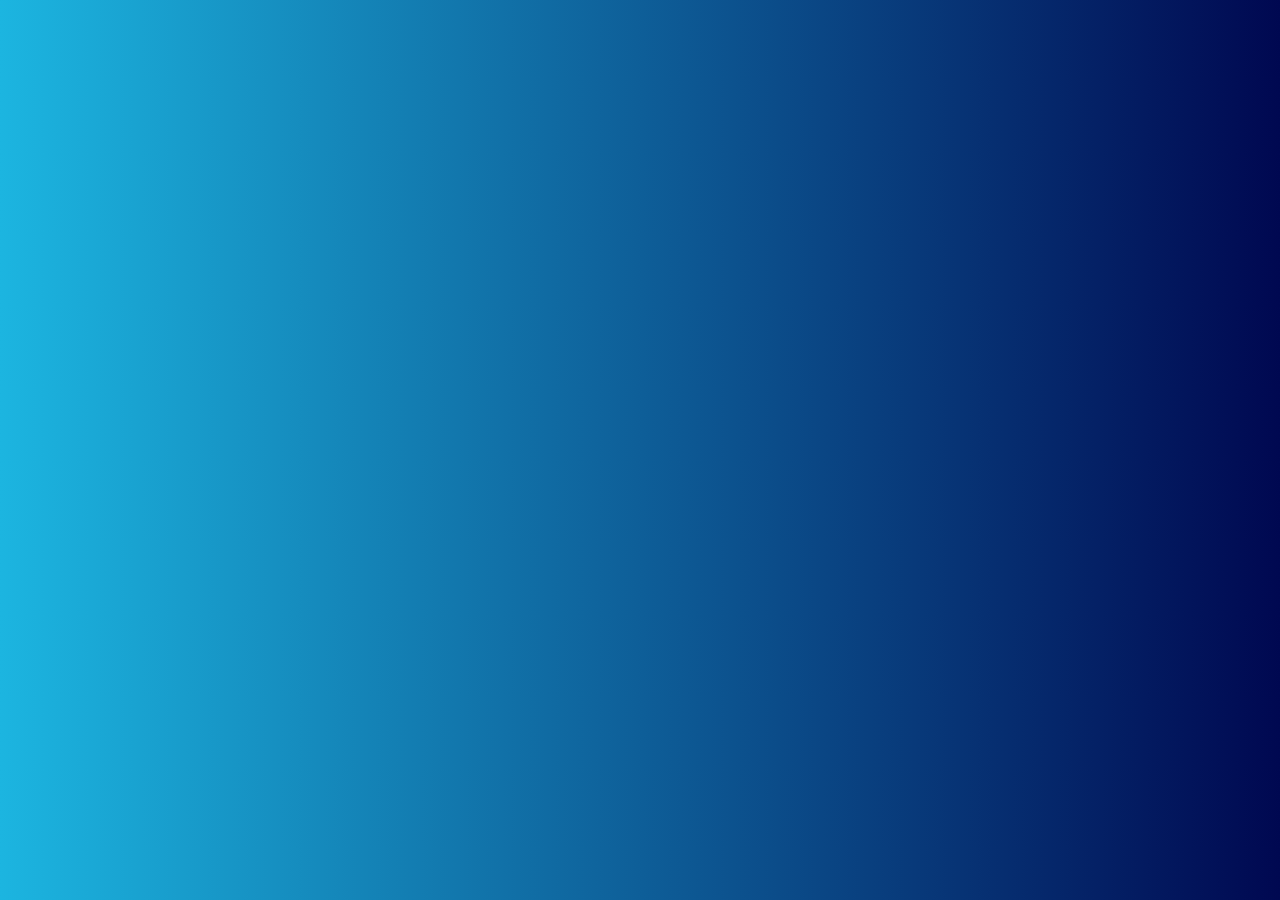
<file: index.html>
<!DOCTYPE html><html lang="en"><head>
  <meta charset="utf-8">
  <title>Club</title>
  <base href="C:/Program Files/Git/ycsf/">
  <meta name="viewport" content="width=device-width, initial-scale=1">
  <link rel="icon" type="image/x-icon" href="favicon.ico">
<style>html{padding:3%;display:flex}body{position:relative;background:linear-gradient(90deg,#1CB5E0 0%,#000851 100%)}:root{--blue:#007bff;--indigo:#6610f2;--purple:#6f42c1;--pink:#e83e8c;--red:#dc3545;--orange:#fd7e14;--yellow:#ffc107;--green:#28a745;--teal:#20c997;--cyan:#17a2b8;--white:#fff;--gray:#6c757d;--gray-dark:#343a40;--primary:#007bff;--secondary:#6c757d;--success:#28a745;--info:#17a2b8;--warning:#ffc107;--danger:#dc3545;--light:#f8f9fa;--dark:#343a40;--breakpoint-xs:0;--breakpoint-sm:576px;--breakpoint-md:768px;--breakpoint-lg:992px;--breakpoint-xl:1200px;--font-family-sans-serif:-apple-system,BlinkMacSystemFont,"Segoe UI",Roboto,"Helvetica Neue",Arial,sans-serif,"Apple Color Emoji","Segoe UI Emoji","Segoe UI Symbol";--font-family-monospace:SFMono-Regular,Menlo,Monaco,Consolas,"Liberation Mono","Courier New",monospace}*,:after,:before{box-sizing:border-box}html{font-family:sans-serif;line-height:1.15;-webkit-text-size-adjust:100%;-ms-text-size-adjust:100%;-ms-overflow-style:scrollbar;-webkit-tap-highlight-color:transparent}body{margin:0;font-family:-apple-system,BlinkMacSystemFont,Segoe UI,Roboto,Helvetica Neue,Arial,sans-serif,"Apple Color Emoji","Segoe UI Emoji",Segoe UI Symbol;font-size:1rem;font-weight:400;line-height:1.5;color:#212529;text-align:left;background-color:#fff}@media print{*,:after,:before{text-shadow:none!important;box-shadow:none!important}@page{size:a3}body{min-width:992px!important}}</style><link rel="stylesheet" href="styles.671e0381914821e0.css" media="print" onload="this.media='all'"><noscript><link rel="stylesheet" href="styles.671e0381914821e0.css"></noscript></head>
<body>
  <app-root></app-root>
<script src="runtime.f389dad9b1f9b65e.js" type="module"></script><script src="polyfills.1d4e147fecc33be2.js" type="module"></script><script src="scripts.34d18db27acfa2b5.js" defer></script><script src="main.a11aa3024f74c4d2.js" type="module"></script>

</body></html>
</file>
<file: styles.671e0381914821e0.css>
html{padding:3%;display:flex}body{position:relative;background:linear-gradient(90deg,#1CB5E0 0%,#000851 100%)}img{max-width:30%}/*!
 * Bootstrap v4.0.0 (https://getbootstrap.com)
 * Copyright 2011-2018 The Bootstrap Authors
 * Copyright 2011-2018 Twitter, Inc.
 * Licensed under MIT (https://github.com/twbs/bootstrap/blob/master/LICENSE)
 */:root{--blue:#007bff;--indigo:#6610f2;--purple:#6f42c1;--pink:#e83e8c;--red:#dc3545;--orange:#fd7e14;--yellow:#ffc107;--green:#28a745;--teal:#20c997;--cyan:#17a2b8;--white:#fff;--gray:#6c757d;--gray-dark:#343a40;--primary:#007bff;--secondary:#6c757d;--success:#28a745;--info:#17a2b8;--warning:#ffc107;--danger:#dc3545;--light:#f8f9fa;--dark:#343a40;--breakpoint-xs:0;--breakpoint-sm:576px;--breakpoint-md:768px;--breakpoint-lg:992px;--breakpoint-xl:1200px;--font-family-sans-serif:-apple-system,BlinkMacSystemFont,"Segoe UI",Roboto,"Helvetica Neue",Arial,sans-serif,"Apple Color Emoji","Segoe UI Emoji","Segoe UI Symbol";--font-family-monospace:SFMono-Regular,Menlo,Monaco,Consolas,"Liberation Mono","Courier New",monospace}*,:after,:before{box-sizing:border-box}html{font-family:sans-serif;line-height:1.15;-webkit-text-size-adjust:100%;-ms-text-size-adjust:100%;-ms-overflow-style:scrollbar;-webkit-tap-highlight-color:transparent}article,aside,dialog,figcaption,figure,footer,header,hgroup,main,nav,section{display:block}body{margin:0;font-family:-apple-system,BlinkMacSystemFont,Segoe UI,Roboto,Helvetica Neue,Arial,sans-serif,"Apple Color Emoji","Segoe UI Emoji",Segoe UI Symbol;font-size:1rem;font-weight:400;line-height:1.5;color:#212529;text-align:left;background-color:#fff}[tabindex="-1"]:focus{outline:0!important}hr{box-sizing:content-box;height:0;overflow:visible}h1,h2,h3,h4,h5,h6{margin-top:0;margin-bottom:.5rem}p{margin-top:0;margin-bottom:1rem}abbr[data-original-title],abbr[title]{text-decoration:underline;-webkit-text-decoration:underline dotted;text-decoration:underline dotted;cursor:help;border-bottom:0}address{margin-bottom:1rem;font-style:normal;line-height:inherit}dl,ol,ul{margin-top:0;margin-bottom:1rem}ol ol,ol ul,ul ol,ul ul{margin-bottom:0}dt{font-weight:700}dd{margin-bottom:.5rem;margin-left:0}blockquote{margin:0 0 1rem}dfn{font-style:italic}b,strong{font-weight:bolder}small{font-size:80%}sub,sup{position:relative;font-size:75%;line-height:0;vertical-align:baseline}sub{bottom:-.25em}sup{top:-.5em}a{color:#007bff;text-decoration:none;background-color:transparent;-webkit-text-decoration-skip:objects}a:hover{color:#0056b3;text-decoration:underline}a:not([href]):not([tabindex]){color:inherit;text-decoration:none}a:not([href]):not([tabindex]):focus,a:not([href]):not([tabindex]):hover{color:inherit;text-decoration:none}a:not([href]):not([tabindex]):focus{outline:0}code,kbd,pre,samp{font-family:monospace,monospace;font-size:1em}pre{margin-top:0;margin-bottom:1rem;overflow:auto;-ms-overflow-style:scrollbar}figure{margin:0 0 1rem}img{vertical-align:middle;border-style:none}svg:not(:root){overflow:hidden}table{border-collapse:collapse}caption{padding-top:.75rem;padding-bottom:.75rem;color:#6c757d;text-align:left;caption-side:bottom}th{text-align:inherit}label{display:inline-block;margin-bottom:.5rem}button{border-radius:0}button:focus{outline:1px dotted;outline:5px auto -webkit-focus-ring-color}button,input,optgroup,select,textarea{margin:0;font-family:inherit;font-size:inherit;line-height:inherit}button,input{overflow:visible}button,select{text-transform:none}[type=reset],[type=submit],button,html [type=button]{-webkit-appearance:button}[type=button]::-moz-focus-inner,[type=reset]::-moz-focus-inner,[type=submit]::-moz-focus-inner,button::-moz-focus-inner{padding:0;border-style:none}input[type=checkbox],input[type=radio]{box-sizing:border-box;padding:0}input[type=date],input[type=datetime-local],input[type=month],input[type=time]{-webkit-appearance:listbox}textarea{overflow:auto;resize:vertical}fieldset{min-width:0;padding:0;margin:0;border:0}legend{display:block;width:100%;max-width:100%;padding:0;margin-bottom:.5rem;font-size:1.5rem;line-height:inherit;color:inherit;white-space:normal}progress{vertical-align:baseline}[type=number]::-webkit-inner-spin-button,[type=number]::-webkit-outer-spin-button{height:auto}[type=search]{outline-offset:-2px;-webkit-appearance:none}[type=search]::-webkit-search-cancel-button,[type=search]::-webkit-search-decoration{-webkit-appearance:none}::-webkit-file-upload-button{font:inherit;-webkit-appearance:button}output{display:inline-block}summary{display:list-item;cursor:pointer}template{display:none}[hidden]{display:none!important}.h1,.h2,.h3,.h4,.h5,.h6,h1,h2,h3,h4,h5,h6{margin-bottom:.5rem;font-family:inherit;font-weight:500;line-height:1.2;color:inherit}.h1,h1{font-size:2.5rem}.h2,h2{font-size:2rem}.h3,h3{font-size:1.75rem}.h4,h4{font-size:1.5rem}.h5,h5{font-size:1.25rem}.h6,h6{font-size:1rem}.lead{font-size:1.25rem;font-weight:300}.display-1{font-size:6rem;font-weight:300;line-height:1.2}.display-2{font-size:5.5rem;font-weight:300;line-height:1.2}.display-3{font-size:4.5rem;font-weight:300;line-height:1.2}.display-4{font-size:3.5rem;font-weight:300;line-height:1.2}hr{margin-top:1rem;margin-bottom:1rem;border:0;border-top:1px solid rgba(0,0,0,.1)}.small,small{font-size:80%;font-weight:400}.mark,mark{padding:.2em;background-color:#fcf8e3}.list-unstyled,.list-inline{padding-left:0;list-style:none}.list-inline-item{display:inline-block}.list-inline-item:not(:last-child){margin-right:.5rem}.initialism{font-size:90%;text-transform:uppercase}.blockquote{margin-bottom:1rem;font-size:1.25rem}.blockquote-footer{display:block;font-size:80%;color:#6c757d}.blockquote-footer:before{content:"\2014\a0"}.img-fluid{max-width:100%;height:auto}.img-thumbnail{padding:.25rem;background-color:#fff;border:1px solid #dee2e6;border-radius:.25rem;max-width:100%;height:auto}.figure{display:inline-block}.figure-img{margin-bottom:.5rem;line-height:1}.figure-caption{font-size:90%;color:#6c757d}code,kbd,pre,samp{font-family:SFMono-Regular,Menlo,Monaco,Consolas,Liberation Mono,Courier New,monospace}code{font-size:87.5%;color:#e83e8c;word-break:break-word}a>code{color:inherit}kbd{padding:.2rem .4rem;font-size:87.5%;color:#fff;background-color:#212529;border-radius:.2rem}kbd kbd{padding:0;font-size:100%;font-weight:700}pre{display:block;font-size:87.5%;color:#212529}pre code{font-size:inherit;color:inherit;word-break:normal}.pre-scrollable{max-height:340px;overflow-y:scroll}.container{width:100%;padding-right:15px;padding-left:15px;margin-right:auto;margin-left:auto}@media (min-width:576px){.container{max-width:540px}}@media (min-width:768px){.container{max-width:720px}}@media (min-width:992px){.container{max-width:960px}}@media (min-width:1200px){.container{max-width:1140px}}.container-fluid{width:100%;padding-right:15px;padding-left:15px;margin-right:auto;margin-left:auto}.row{display:flex;flex-wrap:wrap;margin-right:-15px;margin-left:-15px}.no-gutters{margin-right:0;margin-left:0}.no-gutters>.col,.no-gutters>[class*=col-]{padding-right:0;padding-left:0}.col,.col-1,.col-10,.col-11,.col-12,.col-2,.col-3,.col-4,.col-5,.col-6,.col-7,.col-8,.col-9,.col-auto,.col-lg,.col-lg-1,.col-lg-10,.col-lg-11,.col-lg-12,.col-lg-2,.col-lg-3,.col-lg-4,.col-lg-5,.col-lg-6,.col-lg-7,.col-lg-8,.col-lg-9,.col-lg-auto,.col-md,.col-md-1,.col-md-10,.col-md-11,.col-md-12,.col-md-2,.col-md-3,.col-md-4,.col-md-5,.col-md-6,.col-md-7,.col-md-8,.col-md-9,.col-md-auto,.col-sm,.col-sm-1,.col-sm-10,.col-sm-11,.col-sm-12,.col-sm-2,.col-sm-3,.col-sm-4,.col-sm-5,.col-sm-6,.col-sm-7,.col-sm-8,.col-sm-9,.col-sm-auto,.col-xl,.col-xl-1,.col-xl-10,.col-xl-11,.col-xl-12,.col-xl-2,.col-xl-3,.col-xl-4,.col-xl-5,.col-xl-6,.col-xl-7,.col-xl-8,.col-xl-9,.col-xl-auto{position:relative;width:100%;min-height:1px;padding-right:15px;padding-left:15px}.col{flex-basis:0;flex-grow:1;max-width:100%}.col-auto{flex:0 0 auto;width:auto;max-width:none}.col-1{flex:0 0 8.333333%;max-width:8.333333%}.col-2{flex:0 0 16.666667%;max-width:16.666667%}.col-3{flex:0 0 25%;max-width:25%}.col-4{flex:0 0 33.333333%;max-width:33.333333%}.col-5{flex:0 0 41.666667%;max-width:41.666667%}.col-6{flex:0 0 50%;max-width:50%}.col-7{flex:0 0 58.333333%;max-width:58.333333%}.col-8{flex:0 0 66.666667%;max-width:66.666667%}.col-9{flex:0 0 75%;max-width:75%}.col-10{flex:0 0 83.333333%;max-width:83.333333%}.col-11{flex:0 0 91.666667%;max-width:91.666667%}.col-12{flex:0 0 100%;max-width:100%}.order-first{order:-1}.order-last{order:13}.order-0{order:0}.order-1{order:1}.order-2{order:2}.order-3{order:3}.order-4{order:4}.order-5{order:5}.order-6{order:6}.order-7{order:7}.order-8{order:8}.order-9{order:9}.order-10{order:10}.order-11{order:11}.order-12{order:12}.offset-1{margin-left:8.333333%}.offset-2{margin-left:16.666667%}.offset-3{margin-left:25%}.offset-4{margin-left:33.333333%}.offset-5{margin-left:41.666667%}.offset-6{margin-left:50%}.offset-7{margin-left:58.333333%}.offset-8{margin-left:66.666667%}.offset-9{margin-left:75%}.offset-10{margin-left:83.333333%}.offset-11{margin-left:91.666667%}@media (min-width:576px){.col-sm{flex-basis:0;flex-grow:1;max-width:100%}.col-sm-auto{flex:0 0 auto;width:auto;max-width:none}.col-sm-1{flex:0 0 8.333333%;max-width:8.333333%}.col-sm-2{flex:0 0 16.666667%;max-width:16.666667%}.col-sm-3{flex:0 0 25%;max-width:25%}.col-sm-4{flex:0 0 33.333333%;max-width:33.333333%}.col-sm-5{flex:0 0 41.666667%;max-width:41.666667%}.col-sm-6{flex:0 0 50%;max-width:50%}.col-sm-7{flex:0 0 58.333333%;max-width:58.333333%}.col-sm-8{flex:0 0 66.666667%;max-width:66.666667%}.col-sm-9{flex:0 0 75%;max-width:75%}.col-sm-10{flex:0 0 83.333333%;max-width:83.333333%}.col-sm-11{flex:0 0 91.666667%;max-width:91.666667%}.col-sm-12{flex:0 0 100%;max-width:100%}.order-sm-first{order:-1}.order-sm-last{order:13}.order-sm-0{order:0}.order-sm-1{order:1}.order-sm-2{order:2}.order-sm-3{order:3}.order-sm-4{order:4}.order-sm-5{order:5}.order-sm-6{order:6}.order-sm-7{order:7}.order-sm-8{order:8}.order-sm-9{order:9}.order-sm-10{order:10}.order-sm-11{order:11}.order-sm-12{order:12}.offset-sm-0{margin-left:0}.offset-sm-1{margin-left:8.333333%}.offset-sm-2{margin-left:16.666667%}.offset-sm-3{margin-left:25%}.offset-sm-4{margin-left:33.333333%}.offset-sm-5{margin-left:41.666667%}.offset-sm-6{margin-left:50%}.offset-sm-7{margin-left:58.333333%}.offset-sm-8{margin-left:66.666667%}.offset-sm-9{margin-left:75%}.offset-sm-10{margin-left:83.333333%}.offset-sm-11{margin-left:91.666667%}}@media (min-width:768px){.col-md{flex-basis:0;flex-grow:1;max-width:100%}.col-md-auto{flex:0 0 auto;width:auto;max-width:none}.col-md-1{flex:0 0 8.333333%;max-width:8.333333%}.col-md-2{flex:0 0 16.666667%;max-width:16.666667%}.col-md-3{flex:0 0 25%;max-width:25%}.col-md-4{flex:0 0 33.333333%;max-width:33.333333%}.col-md-5{flex:0 0 41.666667%;max-width:41.666667%}.col-md-6{flex:0 0 50%;max-width:50%}.col-md-7{flex:0 0 58.333333%;max-width:58.333333%}.col-md-8{flex:0 0 66.666667%;max-width:66.666667%}.col-md-9{flex:0 0 75%;max-width:75%}.col-md-10{flex:0 0 83.333333%;max-width:83.333333%}.col-md-11{flex:0 0 91.666667%;max-width:91.666667%}.col-md-12{flex:0 0 100%;max-width:100%}.order-md-first{order:-1}.order-md-last{order:13}.order-md-0{order:0}.order-md-1{order:1}.order-md-2{order:2}.order-md-3{order:3}.order-md-4{order:4}.order-md-5{order:5}.order-md-6{order:6}.order-md-7{order:7}.order-md-8{order:8}.order-md-9{order:9}.order-md-10{order:10}.order-md-11{order:11}.order-md-12{order:12}.offset-md-0{margin-left:0}.offset-md-1{margin-left:8.333333%}.offset-md-2{margin-left:16.666667%}.offset-md-3{margin-left:25%}.offset-md-4{margin-left:33.333333%}.offset-md-5{margin-left:41.666667%}.offset-md-6{margin-left:50%}.offset-md-7{margin-left:58.333333%}.offset-md-8{margin-left:66.666667%}.offset-md-9{margin-left:75%}.offset-md-10{margin-left:83.333333%}.offset-md-11{margin-left:91.666667%}}@media (min-width:992px){.col-lg{flex-basis:0;flex-grow:1;max-width:100%}.col-lg-auto{flex:0 0 auto;width:auto;max-width:none}.col-lg-1{flex:0 0 8.333333%;max-width:8.333333%}.col-lg-2{flex:0 0 16.666667%;max-width:16.666667%}.col-lg-3{flex:0 0 25%;max-width:25%}.col-lg-4{flex:0 0 33.333333%;max-width:33.333333%}.col-lg-5{flex:0 0 41.666667%;max-width:41.666667%}.col-lg-6{flex:0 0 50%;max-width:50%}.col-lg-7{flex:0 0 58.333333%;max-width:58.333333%}.col-lg-8{flex:0 0 66.666667%;max-width:66.666667%}.col-lg-9{flex:0 0 75%;max-width:75%}.col-lg-10{flex:0 0 83.333333%;max-width:83.333333%}.col-lg-11{flex:0 0 91.666667%;max-width:91.666667%}.col-lg-12{flex:0 0 100%;max-width:100%}.order-lg-first{order:-1}.order-lg-last{order:13}.order-lg-0{order:0}.order-lg-1{order:1}.order-lg-2{order:2}.order-lg-3{order:3}.order-lg-4{order:4}.order-lg-5{order:5}.order-lg-6{order:6}.order-lg-7{order:7}.order-lg-8{order:8}.order-lg-9{order:9}.order-lg-10{order:10}.order-lg-11{order:11}.order-lg-12{order:12}.offset-lg-0{margin-left:0}.offset-lg-1{margin-left:8.333333%}.offset-lg-2{margin-left:16.666667%}.offset-lg-3{margin-left:25%}.offset-lg-4{margin-left:33.333333%}.offset-lg-5{margin-left:41.666667%}.offset-lg-6{margin-left:50%}.offset-lg-7{margin-left:58.333333%}.offset-lg-8{margin-left:66.666667%}.offset-lg-9{margin-left:75%}.offset-lg-10{margin-left:83.333333%}.offset-lg-11{margin-left:91.666667%}}@media (min-width:1200px){.col-xl{flex-basis:0;flex-grow:1;max-width:100%}.col-xl-auto{flex:0 0 auto;width:auto;max-width:none}.col-xl-1{flex:0 0 8.333333%;max-width:8.333333%}.col-xl-2{flex:0 0 16.666667%;max-width:16.666667%}.col-xl-3{flex:0 0 25%;max-width:25%}.col-xl-4{flex:0 0 33.333333%;max-width:33.333333%}.col-xl-5{flex:0 0 41.666667%;max-width:41.666667%}.col-xl-6{flex:0 0 50%;max-width:50%}.col-xl-7{flex:0 0 58.333333%;max-width:58.333333%}.col-xl-8{flex:0 0 66.666667%;max-width:66.666667%}.col-xl-9{flex:0 0 75%;max-width:75%}.col-xl-10{flex:0 0 83.333333%;max-width:83.333333%}.col-xl-11{flex:0 0 91.666667%;max-width:91.666667%}.col-xl-12{flex:0 0 100%;max-width:100%}.order-xl-first{order:-1}.order-xl-last{order:13}.order-xl-0{order:0}.order-xl-1{order:1}.order-xl-2{order:2}.order-xl-3{order:3}.order-xl-4{order:4}.order-xl-5{order:5}.order-xl-6{order:6}.order-xl-7{order:7}.order-xl-8{order:8}.order-xl-9{order:9}.order-xl-10{order:10}.order-xl-11{order:11}.order-xl-12{order:12}.offset-xl-0{margin-left:0}.offset-xl-1{margin-left:8.333333%}.offset-xl-2{margin-left:16.666667%}.offset-xl-3{margin-left:25%}.offset-xl-4{margin-left:33.333333%}.offset-xl-5{margin-left:41.666667%}.offset-xl-6{margin-left:50%}.offset-xl-7{margin-left:58.333333%}.offset-xl-8{margin-left:66.666667%}.offset-xl-9{margin-left:75%}.offset-xl-10{margin-left:83.333333%}.offset-xl-11{margin-left:91.666667%}}.table{width:100%;max-width:100%;margin-bottom:1rem;background-color:transparent}.table td,.table th{padding:.75rem;vertical-align:top;border-top:1px solid #dee2e6}.table thead th{vertical-align:bottom;border-bottom:2px solid #dee2e6}.table tbody+tbody{border-top:2px solid #dee2e6}.table .table{background-color:#fff}.table-sm td,.table-sm th{padding:.3rem}.table-bordered,.table-bordered td,.table-bordered th{border:1px solid #dee2e6}.table-bordered thead td,.table-bordered thead th{border-bottom-width:2px}.table-striped tbody tr:nth-of-type(odd){background-color:#0000000d}.table-hover tbody tr:hover{background-color:#00000013}.table-primary,.table-primary>td,.table-primary>th{background-color:#b8daff}.table-hover .table-primary:hover{background-color:#9fcdff}.table-hover .table-primary:hover>td,.table-hover .table-primary:hover>th{background-color:#9fcdff}.table-secondary,.table-secondary>td,.table-secondary>th{background-color:#d6d8db}.table-hover .table-secondary:hover{background-color:#c8cbcf}.table-hover .table-secondary:hover>td,.table-hover .table-secondary:hover>th{background-color:#c8cbcf}.table-success,.table-success>td,.table-success>th{background-color:#c3e6cb}.table-hover .table-success:hover{background-color:#b1dfbb}.table-hover .table-success:hover>td,.table-hover .table-success:hover>th{background-color:#b1dfbb}.table-info,.table-info>td,.table-info>th{background-color:#bee5eb}.table-hover .table-info:hover{background-color:#abdde5}.table-hover .table-info:hover>td,.table-hover .table-info:hover>th{background-color:#abdde5}.table-warning,.table-warning>td,.table-warning>th{background-color:#ffeeba}.table-hover .table-warning:hover{background-color:#ffe8a1}.table-hover .table-warning:hover>td,.table-hover .table-warning:hover>th{background-color:#ffe8a1}.table-danger,.table-danger>td,.table-danger>th{background-color:#f5c6cb}.table-hover .table-danger:hover{background-color:#f1b0b7}.table-hover .table-danger:hover>td,.table-hover .table-danger:hover>th{background-color:#f1b0b7}.table-light,.table-light>td,.table-light>th{background-color:#fdfdfe}.table-hover .table-light:hover{background-color:#ececf6}.table-hover .table-light:hover>td,.table-hover .table-light:hover>th{background-color:#ececf6}.table-dark,.table-dark>td,.table-dark>th{background-color:#c6c8ca}.table-hover .table-dark:hover{background-color:#b9bbbe}.table-hover .table-dark:hover>td,.table-hover .table-dark:hover>th{background-color:#b9bbbe}.table-active,.table-active>td,.table-active>th{background-color:#00000013}.table-hover .table-active:hover{background-color:#00000013}.table-hover .table-active:hover>td,.table-hover .table-active:hover>th{background-color:#00000013}.table .thead-dark th{color:#fff;background-color:#212529;border-color:#32383e}.table .thead-light th{color:#495057;background-color:#e9ecef;border-color:#dee2e6}.table-dark{color:#fff;background-color:#212529}.table-dark td,.table-dark th,.table-dark thead th{border-color:#32383e}.table-dark.table-bordered{border:0}.table-dark.table-striped tbody tr:nth-of-type(odd){background-color:#ffffff0d}.table-dark.table-hover tbody tr:hover{background-color:#ffffff13}@media (max-width:575.98px){.table-responsive-sm{display:block;width:100%;overflow-x:auto;-webkit-overflow-scrolling:touch;-ms-overflow-style:-ms-autohiding-scrollbar}.table-responsive-sm>.table-bordered{border:0}}@media (max-width:767.98px){.table-responsive-md{display:block;width:100%;overflow-x:auto;-webkit-overflow-scrolling:touch;-ms-overflow-style:-ms-autohiding-scrollbar}.table-responsive-md>.table-bordered{border:0}}@media (max-width:991.98px){.table-responsive-lg{display:block;width:100%;overflow-x:auto;-webkit-overflow-scrolling:touch;-ms-overflow-style:-ms-autohiding-scrollbar}.table-responsive-lg>.table-bordered{border:0}}@media (max-width:1199.98px){.table-responsive-xl{display:block;width:100%;overflow-x:auto;-webkit-overflow-scrolling:touch;-ms-overflow-style:-ms-autohiding-scrollbar}.table-responsive-xl>.table-bordered{border:0}}.table-responsive{display:block;width:100%;overflow-x:auto;-webkit-overflow-scrolling:touch;-ms-overflow-style:-ms-autohiding-scrollbar}.table-responsive>.table-bordered{border:0}.form-control{display:block;width:100%;padding:.375rem .75rem;font-size:1rem;line-height:1.5;color:#495057;background-color:#fff;background-clip:padding-box;border:1px solid #ced4da;border-radius:.25rem;transition:border-color .15s ease-in-out,box-shadow .15s ease-in-out}.form-control::-ms-expand{background-color:transparent;border:0}.form-control:focus{color:#495057;background-color:#fff;border-color:#80bdff;outline:0;box-shadow:0 0 0 .2rem #007bff40}.form-control::placeholder{color:#6c757d;opacity:1}.form-control:disabled,.form-control[readonly]{background-color:#e9ecef;opacity:1}select.form-control:not([size]):not([multiple]){height:calc(2.25rem + 2px)}select.form-control:focus::-ms-value{color:#495057;background-color:#fff}.form-control-file,.form-control-range{display:block;width:100%}.col-form-label{padding-top:calc(.375rem + 1px);padding-bottom:calc(.375rem + 1px);margin-bottom:0;font-size:inherit;line-height:1.5}.col-form-label-lg{padding-top:calc(.5rem + 1px);padding-bottom:calc(.5rem + 1px);font-size:1.25rem;line-height:1.5}.col-form-label-sm{padding-top:calc(.25rem + 1px);padding-bottom:calc(.25rem + 1px);font-size:.875rem;line-height:1.5}.form-control-plaintext{display:block;width:100%;padding-top:.375rem;padding-bottom:.375rem;margin-bottom:0;line-height:1.5;background-color:transparent;border:solid transparent;border-width:1px 0}.form-control-plaintext.form-control-lg,.form-control-plaintext.form-control-sm,.input-group-lg>.form-control-plaintext.form-control,.input-group-lg>.input-group-append>.form-control-plaintext.btn,.input-group-lg>.input-group-append>.form-control-plaintext.input-group-text,.input-group-lg>.input-group-prepend>.form-control-plaintext.btn,.input-group-lg>.input-group-prepend>.form-control-plaintext.input-group-text,.input-group-sm>.form-control-plaintext.form-control,.input-group-sm>.input-group-append>.form-control-plaintext.btn,.input-group-sm>.input-group-append>.form-control-plaintext.input-group-text,.input-group-sm>.input-group-prepend>.form-control-plaintext.btn,.input-group-sm>.input-group-prepend>.form-control-plaintext.input-group-text{padding-right:0;padding-left:0}.form-control-sm,.input-group-sm>.form-control,.input-group-sm>.input-group-append>.btn,.input-group-sm>.input-group-append>.input-group-text,.input-group-sm>.input-group-prepend>.btn,.input-group-sm>.input-group-prepend>.input-group-text{padding:.25rem .5rem;font-size:.875rem;line-height:1.5;border-radius:.2rem}.input-group-sm>.input-group-append>select.btn:not([size]):not([multiple]),.input-group-sm>.input-group-append>select.input-group-text:not([size]):not([multiple]),.input-group-sm>.input-group-prepend>select.btn:not([size]):not([multiple]),.input-group-sm>.input-group-prepend>select.input-group-text:not([size]):not([multiple]),.input-group-sm>select.form-control:not([size]):not([multiple]),select.form-control-sm:not([size]):not([multiple]){height:calc(1.8125rem + 2px)}.form-control-lg,.input-group-lg>.form-control,.input-group-lg>.input-group-append>.btn,.input-group-lg>.input-group-append>.input-group-text,.input-group-lg>.input-group-prepend>.btn,.input-group-lg>.input-group-prepend>.input-group-text{padding:.5rem 1rem;font-size:1.25rem;line-height:1.5;border-radius:.3rem}.input-group-lg>.input-group-append>select.btn:not([size]):not([multiple]),.input-group-lg>.input-group-append>select.input-group-text:not([size]):not([multiple]),.input-group-lg>.input-group-prepend>select.btn:not([size]):not([multiple]),.input-group-lg>.input-group-prepend>select.input-group-text:not([size]):not([multiple]),.input-group-lg>select.form-control:not([size]):not([multiple]),select.form-control-lg:not([size]):not([multiple]){height:calc(2.875rem + 2px)}.form-group{margin-bottom:1rem}.form-text{display:block;margin-top:.25rem}.form-row{display:flex;flex-wrap:wrap;margin-right:-5px;margin-left:-5px}.form-row>.col,.form-row>[class*=col-]{padding-right:5px;padding-left:5px}.form-check{position:relative;display:block;padding-left:1.25rem}.form-check-input{position:absolute;margin-top:.3rem;margin-left:-1.25rem}.form-check-input:disabled~.form-check-label{color:#6c757d}.form-check-label{margin-bottom:0}.form-check-inline{display:inline-flex;align-items:center;padding-left:0;margin-right:.75rem}.form-check-inline .form-check-input{position:static;margin-top:0;margin-right:.3125rem;margin-left:0}.valid-feedback{display:none;width:100%;margin-top:.25rem;font-size:80%;color:#28a745}.valid-tooltip{position:absolute;top:100%;z-index:5;display:none;max-width:100%;padding:.5rem;margin-top:.1rem;font-size:.875rem;line-height:1;color:#fff;background-color:#28a745cc;border-radius:.2rem}.custom-select.is-valid,.form-control.is-valid,.was-validated .custom-select:valid,.was-validated .form-control:valid{border-color:#28a745}.custom-select.is-valid:focus,.form-control.is-valid:focus,.was-validated .custom-select:valid:focus,.was-validated .form-control:valid:focus{border-color:#28a745;box-shadow:0 0 0 .2rem #28a74540}.custom-select.is-valid~.valid-feedback,.custom-select.is-valid~.valid-tooltip,.form-control.is-valid~.valid-feedback,.form-control.is-valid~.valid-tooltip,.was-validated .custom-select:valid~.valid-feedback,.was-validated .custom-select:valid~.valid-tooltip,.was-validated .form-control:valid~.valid-feedback,.was-validated .form-control:valid~.valid-tooltip{display:block}.form-check-input.is-valid~.form-check-label,.was-validated .form-check-input:valid~.form-check-label{color:#28a745}.form-check-input.is-valid~.valid-feedback,.form-check-input.is-valid~.valid-tooltip,.was-validated .form-check-input:valid~.valid-feedback,.was-validated .form-check-input:valid~.valid-tooltip{display:block}.custom-control-input.is-valid~.custom-control-label,.was-validated .custom-control-input:valid~.custom-control-label{color:#28a745}.custom-control-input.is-valid~.custom-control-label:before,.was-validated .custom-control-input:valid~.custom-control-label:before{background-color:#71dd8a}.custom-control-input.is-valid~.valid-feedback,.custom-control-input.is-valid~.valid-tooltip,.was-validated .custom-control-input:valid~.valid-feedback,.was-validated .custom-control-input:valid~.valid-tooltip{display:block}.custom-control-input.is-valid:checked~.custom-control-label:before,.was-validated .custom-control-input:valid:checked~.custom-control-label:before{background-color:#34ce57}.custom-control-input.is-valid:focus~.custom-control-label:before,.was-validated .custom-control-input:valid:focus~.custom-control-label:before{box-shadow:0 0 0 1px #fff,0 0 0 .2rem #28a74540}.custom-file-input.is-valid~.custom-file-label,.was-validated .custom-file-input:valid~.custom-file-label{border-color:#28a745}.custom-file-input.is-valid~.custom-file-label:before,.was-validated .custom-file-input:valid~.custom-file-label:before{border-color:inherit}.custom-file-input.is-valid~.valid-feedback,.custom-file-input.is-valid~.valid-tooltip,.was-validated .custom-file-input:valid~.valid-feedback,.was-validated .custom-file-input:valid~.valid-tooltip{display:block}.custom-file-input.is-valid:focus~.custom-file-label,.was-validated .custom-file-input:valid:focus~.custom-file-label{box-shadow:0 0 0 .2rem #28a74540}.invalid-feedback{display:none;width:100%;margin-top:.25rem;font-size:80%;color:#dc3545}.invalid-tooltip{position:absolute;top:100%;z-index:5;display:none;max-width:100%;padding:.5rem;margin-top:.1rem;font-size:.875rem;line-height:1;color:#fff;background-color:#dc3545cc;border-radius:.2rem}.custom-select.is-invalid,.form-control.is-invalid,.was-validated .custom-select:invalid,.was-validated .form-control:invalid{border-color:#dc3545}.custom-select.is-invalid:focus,.form-control.is-invalid:focus,.was-validated .custom-select:invalid:focus,.was-validated .form-control:invalid:focus{border-color:#dc3545;box-shadow:0 0 0 .2rem #dc354540}.custom-select.is-invalid~.invalid-feedback,.custom-select.is-invalid~.invalid-tooltip,.form-control.is-invalid~.invalid-feedback,.form-control.is-invalid~.invalid-tooltip,.was-validated .custom-select:invalid~.invalid-feedback,.was-validated .custom-select:invalid~.invalid-tooltip,.was-validated .form-control:invalid~.invalid-feedback,.was-validated .form-control:invalid~.invalid-tooltip{display:block}.form-check-input.is-invalid~.form-check-label,.was-validated .form-check-input:invalid~.form-check-label{color:#dc3545}.form-check-input.is-invalid~.invalid-feedback,.form-check-input.is-invalid~.invalid-tooltip,.was-validated .form-check-input:invalid~.invalid-feedback,.was-validated .form-check-input:invalid~.invalid-tooltip{display:block}.custom-control-input.is-invalid~.custom-control-label,.was-validated .custom-control-input:invalid~.custom-control-label{color:#dc3545}.custom-control-input.is-invalid~.custom-control-label:before,.was-validated .custom-control-input:invalid~.custom-control-label:before{background-color:#efa2a9}.custom-control-input.is-invalid~.invalid-feedback,.custom-control-input.is-invalid~.invalid-tooltip,.was-validated .custom-control-input:invalid~.invalid-feedback,.was-validated .custom-control-input:invalid~.invalid-tooltip{display:block}.custom-control-input.is-invalid:checked~.custom-control-label:before,.was-validated .custom-control-input:invalid:checked~.custom-control-label:before{background-color:#e4606d}.custom-control-input.is-invalid:focus~.custom-control-label:before,.was-validated .custom-control-input:invalid:focus~.custom-control-label:before{box-shadow:0 0 0 1px #fff,0 0 0 .2rem #dc354540}.custom-file-input.is-invalid~.custom-file-label,.was-validated .custom-file-input:invalid~.custom-file-label{border-color:#dc3545}.custom-file-input.is-invalid~.custom-file-label:before,.was-validated .custom-file-input:invalid~.custom-file-label:before{border-color:inherit}.custom-file-input.is-invalid~.invalid-feedback,.custom-file-input.is-invalid~.invalid-tooltip,.was-validated .custom-file-input:invalid~.invalid-feedback,.was-validated .custom-file-input:invalid~.invalid-tooltip{display:block}.custom-file-input.is-invalid:focus~.custom-file-label,.was-validated .custom-file-input:invalid:focus~.custom-file-label{box-shadow:0 0 0 .2rem #dc354540}.form-inline{display:flex;flex-flow:row wrap;align-items:center}.form-inline .form-check{width:100%}@media (min-width:576px){.form-inline label{display:flex;align-items:center;justify-content:center;margin-bottom:0}.form-inline .form-group{display:flex;flex:0 0 auto;flex-flow:row wrap;align-items:center;margin-bottom:0}.form-inline .form-control{display:inline-block;width:auto;vertical-align:middle}.form-inline .form-control-plaintext{display:inline-block}.form-inline .input-group{width:auto}.form-inline .form-check{display:flex;align-items:center;justify-content:center;width:auto;padding-left:0}.form-inline .form-check-input{position:relative;margin-top:0;margin-right:.25rem;margin-left:0}.form-inline .custom-control{align-items:center;justify-content:center}.form-inline .custom-control-label{margin-bottom:0}}.btn{display:inline-block;font-weight:400;text-align:center;white-space:nowrap;vertical-align:middle;-webkit-user-select:none;user-select:none;border:1px solid transparent;padding:.375rem .75rem;font-size:1rem;line-height:1.5;border-radius:.25rem;transition:color .15s ease-in-out,background-color .15s ease-in-out,border-color .15s ease-in-out,box-shadow .15s ease-in-out}.btn:focus,.btn:hover{text-decoration:none}.btn.focus,.btn:focus{outline:0;box-shadow:0 0 0 .2rem #007bff40}.btn.disabled,.btn:disabled{opacity:.65}.btn:not(:disabled):not(.disabled){cursor:pointer}.btn:not(:disabled):not(.disabled).active,.btn:not(:disabled):not(.disabled):active{background-image:none}a.btn.disabled,fieldset:disabled a.btn{pointer-events:none}.btn-primary{color:#fff;background-color:#007bff;border-color:#007bff}.btn-primary:hover{color:#fff;background-color:#0069d9;border-color:#0062cc}.btn-primary.focus,.btn-primary:focus{box-shadow:0 0 0 .2rem #007bff80}.btn-primary.disabled,.btn-primary:disabled{color:#fff;background-color:#007bff;border-color:#007bff}.btn-primary:not(:disabled):not(.disabled).active,.btn-primary:not(:disabled):not(.disabled):active,.show>.btn-primary.dropdown-toggle{color:#fff;background-color:#0062cc;border-color:#005cbf}.btn-primary:not(:disabled):not(.disabled).active:focus,.btn-primary:not(:disabled):not(.disabled):active:focus,.show>.btn-primary.dropdown-toggle:focus{box-shadow:0 0 0 .2rem #007bff80}.btn-secondary{color:#fff;background-color:#6c757d;border-color:#6c757d}.btn-secondary:hover{color:#fff;background-color:#5a6268;border-color:#545b62}.btn-secondary.focus,.btn-secondary:focus{box-shadow:0 0 0 .2rem #6c757d80}.btn-secondary.disabled,.btn-secondary:disabled{color:#fff;background-color:#6c757d;border-color:#6c757d}.btn-secondary:not(:disabled):not(.disabled).active,.btn-secondary:not(:disabled):not(.disabled):active,.show>.btn-secondary.dropdown-toggle{color:#fff;background-color:#545b62;border-color:#4e555b}.btn-secondary:not(:disabled):not(.disabled).active:focus,.btn-secondary:not(:disabled):not(.disabled):active:focus,.show>.btn-secondary.dropdown-toggle:focus{box-shadow:0 0 0 .2rem #6c757d80}.btn-success{color:#fff;background-color:#28a745;border-color:#28a745}.btn-success:hover{color:#fff;background-color:#218838;border-color:#1e7e34}.btn-success.focus,.btn-success:focus{box-shadow:0 0 0 .2rem #28a74580}.btn-success.disabled,.btn-success:disabled{color:#fff;background-color:#28a745;border-color:#28a745}.btn-success:not(:disabled):not(.disabled).active,.btn-success:not(:disabled):not(.disabled):active,.show>.btn-success.dropdown-toggle{color:#fff;background-color:#1e7e34;border-color:#1c7430}.btn-success:not(:disabled):not(.disabled).active:focus,.btn-success:not(:disabled):not(.disabled):active:focus,.show>.btn-success.dropdown-toggle:focus{box-shadow:0 0 0 .2rem #28a74580}.btn-info{color:#fff;background-color:#17a2b8;border-color:#17a2b8}.btn-info:hover{color:#fff;background-color:#138496;border-color:#117a8b}.btn-info.focus,.btn-info:focus{box-shadow:0 0 0 .2rem #17a2b880}.btn-info.disabled,.btn-info:disabled{color:#fff;background-color:#17a2b8;border-color:#17a2b8}.btn-info:not(:disabled):not(.disabled).active,.btn-info:not(:disabled):not(.disabled):active,.show>.btn-info.dropdown-toggle{color:#fff;background-color:#117a8b;border-color:#10707f}.btn-info:not(:disabled):not(.disabled).active:focus,.btn-info:not(:disabled):not(.disabled):active:focus,.show>.btn-info.dropdown-toggle:focus{box-shadow:0 0 0 .2rem #17a2b880}.btn-warning{color:#212529;background-color:#ffc107;border-color:#ffc107}.btn-warning:hover{color:#212529;background-color:#e0a800;border-color:#d39e00}.btn-warning.focus,.btn-warning:focus{box-shadow:0 0 0 .2rem #ffc10780}.btn-warning.disabled,.btn-warning:disabled{color:#212529;background-color:#ffc107;border-color:#ffc107}.btn-warning:not(:disabled):not(.disabled).active,.btn-warning:not(:disabled):not(.disabled):active,.show>.btn-warning.dropdown-toggle{color:#212529;background-color:#d39e00;border-color:#c69500}.btn-warning:not(:disabled):not(.disabled).active:focus,.btn-warning:not(:disabled):not(.disabled):active:focus,.show>.btn-warning.dropdown-toggle:focus{box-shadow:0 0 0 .2rem #ffc10780}.btn-danger{color:#fff;background-color:#dc3545;border-color:#dc3545}.btn-danger:hover{color:#fff;background-color:#c82333;border-color:#bd2130}.btn-danger.focus,.btn-danger:focus{box-shadow:0 0 0 .2rem #dc354580}.btn-danger.disabled,.btn-danger:disabled{color:#fff;background-color:#dc3545;border-color:#dc3545}.btn-danger:not(:disabled):not(.disabled).active,.btn-danger:not(:disabled):not(.disabled):active,.show>.btn-danger.dropdown-toggle{color:#fff;background-color:#bd2130;border-color:#b21f2d}.btn-danger:not(:disabled):not(.disabled).active:focus,.btn-danger:not(:disabled):not(.disabled):active:focus,.show>.btn-danger.dropdown-toggle:focus{box-shadow:0 0 0 .2rem #dc354580}.btn-light{color:#212529;background-color:#f8f9fa;border-color:#f8f9fa}.btn-light:hover{color:#212529;background-color:#e2e6ea;border-color:#dae0e5}.btn-light.focus,.btn-light:focus{box-shadow:0 0 0 .2rem #f8f9fa80}.btn-light.disabled,.btn-light:disabled{color:#212529;background-color:#f8f9fa;border-color:#f8f9fa}.btn-light:not(:disabled):not(.disabled).active,.btn-light:not(:disabled):not(.disabled):active,.show>.btn-light.dropdown-toggle{color:#212529;background-color:#dae0e5;border-color:#d3d9df}.btn-light:not(:disabled):not(.disabled).active:focus,.btn-light:not(:disabled):not(.disabled):active:focus,.show>.btn-light.dropdown-toggle:focus{box-shadow:0 0 0 .2rem #f8f9fa80}.btn-dark{color:#fff;background-color:#343a40;border-color:#343a40}.btn-dark:hover{color:#fff;background-color:#23272b;border-color:#1d2124}.btn-dark.focus,.btn-dark:focus{box-shadow:0 0 0 .2rem #343a4080}.btn-dark.disabled,.btn-dark:disabled{color:#fff;background-color:#343a40;border-color:#343a40}.btn-dark:not(:disabled):not(.disabled).active,.btn-dark:not(:disabled):not(.disabled):active,.show>.btn-dark.dropdown-toggle{color:#fff;background-color:#1d2124;border-color:#171a1d}.btn-dark:not(:disabled):not(.disabled).active:focus,.btn-dark:not(:disabled):not(.disabled):active:focus,.show>.btn-dark.dropdown-toggle:focus{box-shadow:0 0 0 .2rem #343a4080}.btn-outline-primary{color:#007bff;background-color:transparent;background-image:none;border-color:#007bff}.btn-outline-primary:hover{color:#fff;background-color:#007bff;border-color:#007bff}.btn-outline-primary.focus,.btn-outline-primary:focus{box-shadow:0 0 0 .2rem #007bff80}.btn-outline-primary.disabled,.btn-outline-primary:disabled{color:#007bff;background-color:transparent}.btn-outline-primary:not(:disabled):not(.disabled).active,.btn-outline-primary:not(:disabled):not(.disabled):active,.show>.btn-outline-primary.dropdown-toggle{color:#fff;background-color:#007bff;border-color:#007bff}.btn-outline-primary:not(:disabled):not(.disabled).active:focus,.btn-outline-primary:not(:disabled):not(.disabled):active:focus,.show>.btn-outline-primary.dropdown-toggle:focus{box-shadow:0 0 0 .2rem #007bff80}.btn-outline-secondary{color:#6c757d;background-color:transparent;background-image:none;border-color:#6c757d}.btn-outline-secondary:hover{color:#fff;background-color:#6c757d;border-color:#6c757d}.btn-outline-secondary.focus,.btn-outline-secondary:focus{box-shadow:0 0 0 .2rem #6c757d80}.btn-outline-secondary.disabled,.btn-outline-secondary:disabled{color:#6c757d;background-color:transparent}.btn-outline-secondary:not(:disabled):not(.disabled).active,.btn-outline-secondary:not(:disabled):not(.disabled):active,.show>.btn-outline-secondary.dropdown-toggle{color:#fff;background-color:#6c757d;border-color:#6c757d}.btn-outline-secondary:not(:disabled):not(.disabled).active:focus,.btn-outline-secondary:not(:disabled):not(.disabled):active:focus,.show>.btn-outline-secondary.dropdown-toggle:focus{box-shadow:0 0 0 .2rem #6c757d80}.btn-outline-success{color:#28a745;background-color:transparent;background-image:none;border-color:#28a745}.btn-outline-success:hover{color:#fff;background-color:#28a745;border-color:#28a745}.btn-outline-success.focus,.btn-outline-success:focus{box-shadow:0 0 0 .2rem #28a74580}.btn-outline-success.disabled,.btn-outline-success:disabled{color:#28a745;background-color:transparent}.btn-outline-success:not(:disabled):not(.disabled).active,.btn-outline-success:not(:disabled):not(.disabled):active,.show>.btn-outline-success.dropdown-toggle{color:#fff;background-color:#28a745;border-color:#28a745}.btn-outline-success:not(:disabled):not(.disabled).active:focus,.btn-outline-success:not(:disabled):not(.disabled):active:focus,.show>.btn-outline-success.dropdown-toggle:focus{box-shadow:0 0 0 .2rem #28a74580}.btn-outline-info{color:#17a2b8;background-color:transparent;background-image:none;border-color:#17a2b8}.btn-outline-info:hover{color:#fff;background-color:#17a2b8;border-color:#17a2b8}.btn-outline-info.focus,.btn-outline-info:focus{box-shadow:0 0 0 .2rem #17a2b880}.btn-outline-info.disabled,.btn-outline-info:disabled{color:#17a2b8;background-color:transparent}.btn-outline-info:not(:disabled):not(.disabled).active,.btn-outline-info:not(:disabled):not(.disabled):active,.show>.btn-outline-info.dropdown-toggle{color:#fff;background-color:#17a2b8;border-color:#17a2b8}.btn-outline-info:not(:disabled):not(.disabled).active:focus,.btn-outline-info:not(:disabled):not(.disabled):active:focus,.show>.btn-outline-info.dropdown-toggle:focus{box-shadow:0 0 0 .2rem #17a2b880}.btn-outline-warning{color:#ffc107;background-color:transparent;background-image:none;border-color:#ffc107}.btn-outline-warning:hover{color:#212529;background-color:#ffc107;border-color:#ffc107}.btn-outline-warning.focus,.btn-outline-warning:focus{box-shadow:0 0 0 .2rem #ffc10780}.btn-outline-warning.disabled,.btn-outline-warning:disabled{color:#ffc107;background-color:transparent}.btn-outline-warning:not(:disabled):not(.disabled).active,.btn-outline-warning:not(:disabled):not(.disabled):active,.show>.btn-outline-warning.dropdown-toggle{color:#212529;background-color:#ffc107;border-color:#ffc107}.btn-outline-warning:not(:disabled):not(.disabled).active:focus,.btn-outline-warning:not(:disabled):not(.disabled):active:focus,.show>.btn-outline-warning.dropdown-toggle:focus{box-shadow:0 0 0 .2rem #ffc10780}.btn-outline-danger{color:#dc3545;background-color:transparent;background-image:none;border-color:#dc3545}.btn-outline-danger:hover{color:#fff;background-color:#dc3545;border-color:#dc3545}.btn-outline-danger.focus,.btn-outline-danger:focus{box-shadow:0 0 0 .2rem #dc354580}.btn-outline-danger.disabled,.btn-outline-danger:disabled{color:#dc3545;background-color:transparent}.btn-outline-danger:not(:disabled):not(.disabled).active,.btn-outline-danger:not(:disabled):not(.disabled):active,.show>.btn-outline-danger.dropdown-toggle{color:#fff;background-color:#dc3545;border-color:#dc3545}.btn-outline-danger:not(:disabled):not(.disabled).active:focus,.btn-outline-danger:not(:disabled):not(.disabled):active:focus,.show>.btn-outline-danger.dropdown-toggle:focus{box-shadow:0 0 0 .2rem #dc354580}.btn-outline-light{color:#f8f9fa;background-color:transparent;background-image:none;border-color:#f8f9fa}.btn-outline-light:hover{color:#212529;background-color:#f8f9fa;border-color:#f8f9fa}.btn-outline-light.focus,.btn-outline-light:focus{box-shadow:0 0 0 .2rem #f8f9fa80}.btn-outline-light.disabled,.btn-outline-light:disabled{color:#f8f9fa;background-color:transparent}.btn-outline-light:not(:disabled):not(.disabled).active,.btn-outline-light:not(:disabled):not(.disabled):active,.show>.btn-outline-light.dropdown-toggle{color:#212529;background-color:#f8f9fa;border-color:#f8f9fa}.btn-outline-light:not(:disabled):not(.disabled).active:focus,.btn-outline-light:not(:disabled):not(.disabled):active:focus,.show>.btn-outline-light.dropdown-toggle:focus{box-shadow:0 0 0 .2rem #f8f9fa80}.btn-outline-dark{color:#343a40;background-color:transparent;background-image:none;border-color:#343a40}.btn-outline-dark:hover{color:#fff;background-color:#343a40;border-color:#343a40}.btn-outline-dark.focus,.btn-outline-dark:focus{box-shadow:0 0 0 .2rem #343a4080}.btn-outline-dark.disabled,.btn-outline-dark:disabled{color:#343a40;background-color:transparent}.btn-outline-dark:not(:disabled):not(.disabled).active,.btn-outline-dark:not(:disabled):not(.disabled):active,.show>.btn-outline-dark.dropdown-toggle{color:#fff;background-color:#343a40;border-color:#343a40}.btn-outline-dark:not(:disabled):not(.disabled).active:focus,.btn-outline-dark:not(:disabled):not(.disabled):active:focus,.show>.btn-outline-dark.dropdown-toggle:focus{box-shadow:0 0 0 .2rem #343a4080}.btn-link{font-weight:400;color:#007bff;background-color:transparent}.btn-link:hover{color:#0056b3;text-decoration:underline;background-color:transparent;border-color:transparent}.btn-link.focus,.btn-link:focus{text-decoration:underline;border-color:transparent;box-shadow:none}.btn-link.disabled,.btn-link:disabled{color:#6c757d}.btn-group-lg>.btn,.btn-lg{padding:.5rem 1rem;font-size:1.25rem;line-height:1.5;border-radius:.3rem}.btn-group-sm>.btn,.btn-sm{padding:.25rem .5rem;font-size:.875rem;line-height:1.5;border-radius:.2rem}.btn-block{display:block;width:100%}.btn-block+.btn-block{margin-top:.5rem}input[type=button].btn-block,input[type=reset].btn-block,input[type=submit].btn-block{width:100%}.fade{opacity:0;transition:opacity .15s linear}.fade.show{opacity:1}.collapse{display:none}.collapse.show{display:block}tr.collapse.show{display:table-row}tbody.collapse.show{display:table-row-group}.collapsing{position:relative;height:0;overflow:hidden;transition:height .35s ease}.dropdown,.dropup{position:relative}.dropdown-toggle:after{display:inline-block;width:0;height:0;margin-left:.255em;vertical-align:.255em;content:"";border-top:.3em solid;border-right:.3em solid transparent;border-bottom:0;border-left:.3em solid transparent}.dropdown-toggle:empty:after{margin-left:0}.dropdown-menu{position:absolute;top:100%;left:0;z-index:1000;display:none;float:left;min-width:10rem;padding:.5rem 0;margin:.125rem 0 0;font-size:1rem;color:#212529;text-align:left;list-style:none;background-color:#fff;background-clip:padding-box;border:1px solid rgba(0,0,0,.15);border-radius:.25rem}.dropup .dropdown-menu{margin-top:0;margin-bottom:.125rem}.dropup .dropdown-toggle:after{display:inline-block;width:0;height:0;margin-left:.255em;vertical-align:.255em;content:"";border-top:0;border-right:.3em solid transparent;border-bottom:.3em solid;border-left:.3em solid transparent}.dropup .dropdown-toggle:empty:after{margin-left:0}.dropright .dropdown-menu{margin-top:0;margin-left:.125rem}.dropright .dropdown-toggle:after{display:inline-block;width:0;height:0;margin-left:.255em;vertical-align:.255em;content:"";border-top:.3em solid transparent;border-bottom:.3em solid transparent;border-left:.3em solid}.dropright .dropdown-toggle:empty:after{margin-left:0}.dropright .dropdown-toggle:after{vertical-align:0}.dropleft .dropdown-menu{margin-top:0;margin-right:.125rem}.dropleft .dropdown-toggle:after{display:inline-block;width:0;height:0;margin-left:.255em;vertical-align:.255em;content:""}.dropleft .dropdown-toggle:after{display:none}.dropleft .dropdown-toggle:before{display:inline-block;width:0;height:0;margin-right:.255em;vertical-align:.255em;content:"";border-top:.3em solid transparent;border-right:.3em solid;border-bottom:.3em solid transparent}.dropleft .dropdown-toggle:empty:after{margin-left:0}.dropleft .dropdown-toggle:before{vertical-align:0}.dropdown-divider{height:0;margin:.5rem 0;overflow:hidden;border-top:1px solid #e9ecef}.dropdown-item{display:block;width:100%;padding:.25rem 1.5rem;clear:both;font-weight:400;color:#212529;text-align:inherit;white-space:nowrap;background-color:transparent;border:0}.dropdown-item:focus,.dropdown-item:hover{color:#16181b;text-decoration:none;background-color:#f8f9fa}.dropdown-item.active,.dropdown-item:active{color:#fff;text-decoration:none;background-color:#007bff}.dropdown-item.disabled,.dropdown-item:disabled{color:#6c757d;background-color:transparent}.dropdown-menu.show{display:block}.dropdown-header{display:block;padding:.5rem 1.5rem;margin-bottom:0;font-size:.875rem;color:#6c757d;white-space:nowrap}.btn-group,.btn-group-vertical{position:relative;display:inline-flex;vertical-align:middle}.btn-group-vertical>.btn,.btn-group>.btn{position:relative;flex:0 1 auto}.btn-group-vertical>.btn:hover,.btn-group>.btn:hover{z-index:1}.btn-group-vertical>.btn.active,.btn-group-vertical>.btn:active,.btn-group-vertical>.btn:focus,.btn-group>.btn.active,.btn-group>.btn:active,.btn-group>.btn:focus{z-index:1}.btn-group .btn+.btn,.btn-group .btn+.btn-group,.btn-group .btn-group+.btn,.btn-group .btn-group+.btn-group,.btn-group-vertical .btn+.btn,.btn-group-vertical .btn+.btn-group,.btn-group-vertical .btn-group+.btn,.btn-group-vertical .btn-group+.btn-group{margin-left:-1px}.btn-toolbar{display:flex;flex-wrap:wrap;justify-content:flex-start}.btn-toolbar .input-group{width:auto}.btn-group>.btn:first-child{margin-left:0}.btn-group>.btn-group:not(:last-child)>.btn,.btn-group>.btn:not(:last-child):not(.dropdown-toggle){border-top-right-radius:0;border-bottom-right-radius:0}.btn-group>.btn-group:not(:first-child)>.btn,.btn-group>.btn:not(:first-child){border-top-left-radius:0;border-bottom-left-radius:0}.dropdown-toggle-split{padding-right:.5625rem;padding-left:.5625rem}.dropdown-toggle-split:after{margin-left:0}.btn-group-sm>.btn+.dropdown-toggle-split,.btn-sm+.dropdown-toggle-split{padding-right:.375rem;padding-left:.375rem}.btn-group-lg>.btn+.dropdown-toggle-split,.btn-lg+.dropdown-toggle-split{padding-right:.75rem;padding-left:.75rem}.btn-group-vertical{flex-direction:column;align-items:flex-start;justify-content:center}.btn-group-vertical .btn,.btn-group-vertical .btn-group{width:100%}.btn-group-vertical>.btn+.btn,.btn-group-vertical>.btn+.btn-group,.btn-group-vertical>.btn-group+.btn,.btn-group-vertical>.btn-group+.btn-group{margin-top:-1px;margin-left:0}.btn-group-vertical>.btn-group:not(:last-child)>.btn,.btn-group-vertical>.btn:not(:last-child):not(.dropdown-toggle){border-bottom-right-radius:0;border-bottom-left-radius:0}.btn-group-vertical>.btn-group:not(:first-child)>.btn,.btn-group-vertical>.btn:not(:first-child){border-top-left-radius:0;border-top-right-radius:0}.btn-group-toggle>.btn,.btn-group-toggle>.btn-group>.btn{margin-bottom:0}.btn-group-toggle>.btn input[type=checkbox],.btn-group-toggle>.btn input[type=radio],.btn-group-toggle>.btn-group>.btn input[type=checkbox],.btn-group-toggle>.btn-group>.btn input[type=radio]{position:absolute;clip:rect(0,0,0,0);pointer-events:none}.input-group{position:relative;display:flex;flex-wrap:wrap;align-items:stretch;width:100%}.input-group>.custom-file,.input-group>.custom-select,.input-group>.form-control{position:relative;flex:1 1 auto;width:1%;margin-bottom:0}.input-group>.custom-file:focus,.input-group>.custom-select:focus,.input-group>.form-control:focus{z-index:3}.input-group>.custom-file+.custom-file,.input-group>.custom-file+.custom-select,.input-group>.custom-file+.form-control,.input-group>.custom-select+.custom-file,.input-group>.custom-select+.custom-select,.input-group>.custom-select+.form-control,.input-group>.form-control+.custom-file,.input-group>.form-control+.custom-select,.input-group>.form-control+.form-control{margin-left:-1px}.input-group>.custom-select:not(:last-child),.input-group>.form-control:not(:last-child){border-top-right-radius:0;border-bottom-right-radius:0}.input-group>.custom-select:not(:first-child),.input-group>.form-control:not(:first-child){border-top-left-radius:0;border-bottom-left-radius:0}.input-group>.custom-file{display:flex;align-items:center}.input-group>.custom-file:not(:last-child) .custom-file-label,.input-group>.custom-file:not(:last-child) .custom-file-label:before{border-top-right-radius:0;border-bottom-right-radius:0}.input-group>.custom-file:not(:first-child) .custom-file-label,.input-group>.custom-file:not(:first-child) .custom-file-label:before{border-top-left-radius:0;border-bottom-left-radius:0}.input-group-append,.input-group-prepend{display:flex}.input-group-append .btn,.input-group-prepend .btn{position:relative;z-index:2}.input-group-append .btn+.btn,.input-group-append .btn+.input-group-text,.input-group-append .input-group-text+.btn,.input-group-append .input-group-text+.input-group-text,.input-group-prepend .btn+.btn,.input-group-prepend .btn+.input-group-text,.input-group-prepend .input-group-text+.btn,.input-group-prepend .input-group-text+.input-group-text{margin-left:-1px}.input-group-prepend{margin-right:-1px}.input-group-append{margin-left:-1px}.input-group-text{display:flex;align-items:center;padding:.375rem .75rem;margin-bottom:0;font-size:1rem;font-weight:400;line-height:1.5;color:#495057;text-align:center;white-space:nowrap;background-color:#e9ecef;border:1px solid #ced4da;border-radius:.25rem}.input-group-text input[type=checkbox],.input-group-text input[type=radio]{margin-top:0}.input-group>.input-group-append:last-child>.btn:not(:last-child):not(.dropdown-toggle),.input-group>.input-group-append:last-child>.input-group-text:not(:last-child),.input-group>.input-group-append:not(:last-child)>.btn,.input-group>.input-group-append:not(:last-child)>.input-group-text,.input-group>.input-group-prepend>.btn,.input-group>.input-group-prepend>.input-group-text{border-top-right-radius:0;border-bottom-right-radius:0}.input-group>.input-group-append>.btn,.input-group>.input-group-append>.input-group-text,.input-group>.input-group-prepend:first-child>.btn:not(:first-child),.input-group>.input-group-prepend:first-child>.input-group-text:not(:first-child),.input-group>.input-group-prepend:not(:first-child)>.btn,.input-group>.input-group-prepend:not(:first-child)>.input-group-text{border-top-left-radius:0;border-bottom-left-radius:0}.custom-control{position:relative;display:block;min-height:1.5rem;padding-left:1.5rem}.custom-control-inline{display:inline-flex;margin-right:1rem}.custom-control-input{position:absolute;z-index:-1;opacity:0}.custom-control-input:checked~.custom-control-label:before{color:#fff;background-color:#007bff}.custom-control-input:focus~.custom-control-label:before{box-shadow:0 0 0 1px #fff,0 0 0 .2rem #007bff40}.custom-control-input:active~.custom-control-label:before{color:#fff;background-color:#b3d7ff}.custom-control-input:disabled~.custom-control-label{color:#6c757d}.custom-control-input:disabled~.custom-control-label:before{background-color:#e9ecef}.custom-control-label{margin-bottom:0}.custom-control-label:before{position:absolute;top:.25rem;left:0;display:block;width:1rem;height:1rem;pointer-events:none;content:"";-webkit-user-select:none;user-select:none;background-color:#dee2e6}.custom-control-label:after{position:absolute;top:.25rem;left:0;display:block;width:1rem;height:1rem;content:"";background-repeat:no-repeat;background-position:center center;background-size:50% 50%}.custom-checkbox .custom-control-label:before{border-radius:.25rem}.custom-checkbox .custom-control-input:checked~.custom-control-label:before{background-color:#007bff}.custom-checkbox .custom-control-input:checked~.custom-control-label:after{background-image:url("data:image/svg+xml;charset=utf8,%3Csvg xmlns='http://www.w3.org/2000/svg' viewBox='0 0 8 8'%3E%3Cpath fill='%23fff' d='M6.564.75l-3.59 3.612-1.538-1.55L0 4.26 2.974 7.25 8 2.193z'/%3E%3C/svg%3E")}.custom-checkbox .custom-control-input:indeterminate~.custom-control-label:before{background-color:#007bff}.custom-checkbox .custom-control-input:indeterminate~.custom-control-label:after{background-image:url("data:image/svg+xml;charset=utf8,%3Csvg xmlns='http://www.w3.org/2000/svg' viewBox='0 0 4 4'%3E%3Cpath stroke='%23fff' d='M0 2h4'/%3E%3C/svg%3E")}.custom-checkbox .custom-control-input:disabled:checked~.custom-control-label:before{background-color:#007bff80}.custom-checkbox .custom-control-input:disabled:indeterminate~.custom-control-label:before{background-color:#007bff80}.custom-radio .custom-control-label:before{border-radius:50%}.custom-radio .custom-control-input:checked~.custom-control-label:before{background-color:#007bff}.custom-radio .custom-control-input:checked~.custom-control-label:after{background-image:url("data:image/svg+xml;charset=utf8,%3Csvg xmlns='http://www.w3.org/2000/svg' viewBox='-4 -4 8 8'%3E%3Ccircle r='3' fill='%23fff'/%3E%3C/svg%3E")}.custom-radio .custom-control-input:disabled:checked~.custom-control-label:before{background-color:#007bff80}.custom-select{display:inline-block;width:100%;height:calc(2.25rem + 2px);padding:.375rem 1.75rem .375rem .75rem;line-height:1.5;color:#495057;vertical-align:middle;background:#fff url("data:image/svg+xml;charset=utf8,%3Csvg xmlns='http://www.w3.org/2000/svg' viewBox='0 0 4 5'%3E%3Cpath fill='%23343a40' d='M2 0L0 2h4zm0 5L0 3h4z'/%3E%3C/svg%3E") no-repeat right .75rem center;background-size:8px 10px;border:1px solid #ced4da;border-radius:.25rem;-webkit-appearance:none;appearance:none}.custom-select:focus{border-color:#80bdff;outline:0;box-shadow:inset 0 1px 2px #00000013,0 0 5px #80bdff80}.custom-select:focus::-ms-value{color:#495057;background-color:#fff}.custom-select[multiple],.custom-select[size]:not([size="1"]){height:auto;padding-right:.75rem;background-image:none}.custom-select:disabled{color:#6c757d;background-color:#e9ecef}.custom-select::-ms-expand{opacity:0}.custom-select-sm{height:calc(1.8125rem + 2px);padding-top:.375rem;padding-bottom:.375rem;font-size:75%}.custom-select-lg{height:calc(2.875rem + 2px);padding-top:.375rem;padding-bottom:.375rem;font-size:125%}.custom-file{position:relative;display:inline-block;width:100%;height:calc(2.25rem + 2px);margin-bottom:0}.custom-file-input{position:relative;z-index:2;width:100%;height:calc(2.25rem + 2px);margin:0;opacity:0}.custom-file-input:focus~.custom-file-control{border-color:#80bdff;box-shadow:0 0 0 .2rem #007bff40}.custom-file-input:focus~.custom-file-control:before{border-color:#80bdff}.custom-file-input:lang(en)~.custom-file-label:after{content:"Browse"}.custom-file-label{position:absolute;top:0;right:0;left:0;z-index:1;height:calc(2.25rem + 2px);padding:.375rem .75rem;line-height:1.5;color:#495057;background-color:#fff;border:1px solid #ced4da;border-radius:.25rem}.custom-file-label:after{position:absolute;top:0;right:0;bottom:0;z-index:3;display:block;height:calc(2.25rem + 0px);padding:.375rem .75rem;line-height:1.5;color:#495057;content:"Browse";background-color:#e9ecef;border-left:1px solid #ced4da;border-radius:0 .25rem .25rem 0}.nav{display:flex;flex-wrap:wrap;padding-left:0;margin-bottom:0;list-style:none}.nav-link{display:block;padding:.5rem 1rem}.nav-link:focus,.nav-link:hover{text-decoration:none}.nav-link.disabled{color:#6c757d}.nav-tabs{border-bottom:1px solid #dee2e6}.nav-tabs .nav-item{margin-bottom:-1px}.nav-tabs .nav-link{border:1px solid transparent;border-top-left-radius:.25rem;border-top-right-radius:.25rem}.nav-tabs .nav-link:focus,.nav-tabs .nav-link:hover{border-color:#e9ecef #e9ecef #dee2e6}.nav-tabs .nav-link.disabled{color:#6c757d;background-color:transparent;border-color:transparent}.nav-tabs .nav-item.show .nav-link,.nav-tabs .nav-link.active{color:#495057;background-color:#fff;border-color:#dee2e6 #dee2e6 #fff}.nav-tabs .dropdown-menu{margin-top:-1px;border-top-left-radius:0;border-top-right-radius:0}.nav-pills .nav-link{border-radius:.25rem}.nav-pills .nav-link.active,.nav-pills .show>.nav-link{color:#fff;background-color:#007bff}.nav-fill .nav-item{flex:1 1 auto;text-align:center}.nav-justified .nav-item{flex-basis:0;flex-grow:1;text-align:center}.tab-content>.tab-pane{display:none}.tab-content>.active{display:block}.navbar{position:relative;display:flex;flex-wrap:wrap;align-items:center;justify-content:space-between;padding:.5rem 1rem}.navbar>.container,.navbar>.container-fluid{display:flex;flex-wrap:wrap;align-items:center;justify-content:space-between}.navbar-brand{display:inline-block;padding-top:.3125rem;padding-bottom:.3125rem;margin-right:1rem;font-size:1.25rem;line-height:inherit;white-space:nowrap}.navbar-brand:focus,.navbar-brand:hover{text-decoration:none}.navbar-nav{display:flex;flex-direction:column;padding-left:0;margin-bottom:0;list-style:none}.navbar-nav .nav-link{padding-right:0;padding-left:0}.navbar-nav .dropdown-menu{position:static;float:none}.navbar-text{display:inline-block;padding-top:.5rem;padding-bottom:.5rem}.navbar-collapse{flex-basis:100%;flex-grow:1;align-items:center}.navbar-toggler{padding:.25rem .75rem;font-size:1.25rem;line-height:1;background-color:transparent;border:1px solid transparent;border-radius:.25rem}.navbar-toggler:focus,.navbar-toggler:hover{text-decoration:none}.navbar-toggler:not(:disabled):not(.disabled){cursor:pointer}.navbar-toggler-icon{display:inline-block;width:1.5em;height:1.5em;vertical-align:middle;content:"";background:no-repeat center center;background-size:100% 100%}@media (max-width:575.98px){.navbar-expand-sm>.container,.navbar-expand-sm>.container-fluid{padding-right:0;padding-left:0}}@media (min-width:576px){.navbar-expand-sm{flex-flow:row nowrap;justify-content:flex-start}.navbar-expand-sm .navbar-nav{flex-direction:row}.navbar-expand-sm .navbar-nav .dropdown-menu{position:absolute}.navbar-expand-sm .navbar-nav .dropdown-menu-right{right:0;left:auto}.navbar-expand-sm .navbar-nav .nav-link{padding-right:.5rem;padding-left:.5rem}.navbar-expand-sm>.container,.navbar-expand-sm>.container-fluid{flex-wrap:nowrap}.navbar-expand-sm .navbar-collapse{display:flex!important;flex-basis:auto}.navbar-expand-sm .navbar-toggler{display:none}.navbar-expand-sm .dropup .dropdown-menu{top:auto;bottom:100%}}@media (max-width:767.98px){.navbar-expand-md>.container,.navbar-expand-md>.container-fluid{padding-right:0;padding-left:0}}@media (min-width:768px){.navbar-expand-md{flex-flow:row nowrap;justify-content:flex-start}.navbar-expand-md .navbar-nav{flex-direction:row}.navbar-expand-md .navbar-nav .dropdown-menu{position:absolute}.navbar-expand-md .navbar-nav .dropdown-menu-right{right:0;left:auto}.navbar-expand-md .navbar-nav .nav-link{padding-right:.5rem;padding-left:.5rem}.navbar-expand-md>.container,.navbar-expand-md>.container-fluid{flex-wrap:nowrap}.navbar-expand-md .navbar-collapse{display:flex!important;flex-basis:auto}.navbar-expand-md .navbar-toggler{display:none}.navbar-expand-md .dropup .dropdown-menu{top:auto;bottom:100%}}@media (max-width:991.98px){.navbar-expand-lg>.container,.navbar-expand-lg>.container-fluid{padding-right:0;padding-left:0}}@media (min-width:992px){.navbar-expand-lg{flex-flow:row nowrap;justify-content:flex-start}.navbar-expand-lg .navbar-nav{flex-direction:row}.navbar-expand-lg .navbar-nav .dropdown-menu{position:absolute}.navbar-expand-lg .navbar-nav .dropdown-menu-right{right:0;left:auto}.navbar-expand-lg .navbar-nav .nav-link{padding-right:.5rem;padding-left:.5rem}.navbar-expand-lg>.container,.navbar-expand-lg>.container-fluid{flex-wrap:nowrap}.navbar-expand-lg .navbar-collapse{display:flex!important;flex-basis:auto}.navbar-expand-lg .navbar-toggler{display:none}.navbar-expand-lg .dropup .dropdown-menu{top:auto;bottom:100%}}@media (max-width:1199.98px){.navbar-expand-xl>.container,.navbar-expand-xl>.container-fluid{padding-right:0;padding-left:0}}@media (min-width:1200px){.navbar-expand-xl{flex-flow:row nowrap;justify-content:flex-start}.navbar-expand-xl .navbar-nav{flex-direction:row}.navbar-expand-xl .navbar-nav .dropdown-menu{position:absolute}.navbar-expand-xl .navbar-nav .dropdown-menu-right{right:0;left:auto}.navbar-expand-xl .navbar-nav .nav-link{padding-right:.5rem;padding-left:.5rem}.navbar-expand-xl>.container,.navbar-expand-xl>.container-fluid{flex-wrap:nowrap}.navbar-expand-xl .navbar-collapse{display:flex!important;flex-basis:auto}.navbar-expand-xl .navbar-toggler{display:none}.navbar-expand-xl .dropup .dropdown-menu{top:auto;bottom:100%}}.navbar-expand{flex-flow:row nowrap;justify-content:flex-start}.navbar-expand>.container,.navbar-expand>.container-fluid{padding-right:0;padding-left:0}.navbar-expand .navbar-nav{flex-direction:row}.navbar-expand .navbar-nav .dropdown-menu{position:absolute}.navbar-expand .navbar-nav .dropdown-menu-right{right:0;left:auto}.navbar-expand .navbar-nav .nav-link{padding-right:.5rem;padding-left:.5rem}.navbar-expand>.container,.navbar-expand>.container-fluid{flex-wrap:nowrap}.navbar-expand .navbar-collapse{display:flex!important;flex-basis:auto}.navbar-expand .navbar-toggler{display:none}.navbar-expand .dropup .dropdown-menu{top:auto;bottom:100%}.navbar-light .navbar-brand{color:#000000e6}.navbar-light .navbar-brand:focus,.navbar-light .navbar-brand:hover{color:#000000e6}.navbar-light .navbar-nav .nav-link{color:#00000080}.navbar-light .navbar-nav .nav-link:focus,.navbar-light .navbar-nav .nav-link:hover{color:#000000b3}.navbar-light .navbar-nav .nav-link.disabled{color:#0000004d}.navbar-light .navbar-nav .active>.nav-link,.navbar-light .navbar-nav .nav-link.active,.navbar-light .navbar-nav .nav-link.show,.navbar-light .navbar-nav .show>.nav-link{color:#000000e6}.navbar-light .navbar-toggler{color:#00000080;border-color:#0000001a}.navbar-light .navbar-toggler-icon{background-image:url("data:image/svg+xml;charset=utf8,%3Csvg viewBox='0 0 30 30' xmlns='http://www.w3.org/2000/svg'%3E%3Cpath stroke='rgba(0, 0, 0, 0.5)' stroke-width='2' stroke-linecap='round' stroke-miterlimit='10' d='M4 7h22M4 15h22M4 23h22'/%3E%3C/svg%3E")}.navbar-light .navbar-text{color:#00000080}.navbar-light .navbar-text a{color:#000000e6}.navbar-light .navbar-text a:focus,.navbar-light .navbar-text a:hover{color:#000000e6}.navbar-dark .navbar-brand{color:#fff}.navbar-dark .navbar-brand:focus,.navbar-dark .navbar-brand:hover{color:#fff}.navbar-dark .navbar-nav .nav-link{color:#ffffff80}.navbar-dark .navbar-nav .nav-link:focus,.navbar-dark .navbar-nav .nav-link:hover{color:#ffffffbf}.navbar-dark .navbar-nav .nav-link.disabled{color:#ffffff40}.navbar-dark .navbar-nav .active>.nav-link,.navbar-dark .navbar-nav .nav-link.active,.navbar-dark .navbar-nav .nav-link.show,.navbar-dark .navbar-nav .show>.nav-link{color:#fff}.navbar-dark .navbar-toggler{color:#ffffff80;border-color:#ffffff1a}.navbar-dark .navbar-toggler-icon{background-image:url("data:image/svg+xml;charset=utf8,%3Csvg viewBox='0 0 30 30' xmlns='http://www.w3.org/2000/svg'%3E%3Cpath stroke='rgba(255, 255, 255, 0.5)' stroke-width='2' stroke-linecap='round' stroke-miterlimit='10' d='M4 7h22M4 15h22M4 23h22'/%3E%3C/svg%3E")}.navbar-dark .navbar-text{color:#ffffff80}.navbar-dark .navbar-text a{color:#fff}.navbar-dark .navbar-text a:focus,.navbar-dark .navbar-text a:hover{color:#fff}.card{position:relative;display:flex;flex-direction:column;min-width:0;word-wrap:break-word;background-color:#fff;background-clip:border-box;border:1px solid rgba(0,0,0,.125);border-radius:.25rem}.card>hr{margin-right:0;margin-left:0}.card>.list-group:first-child .list-group-item:first-child{border-top-left-radius:.25rem;border-top-right-radius:.25rem}.card>.list-group:last-child .list-group-item:last-child{border-bottom-right-radius:.25rem;border-bottom-left-radius:.25rem}.card-body{flex:1 1 auto;padding:1.25rem}.card-title{margin-bottom:.75rem}.card-subtitle{margin-top:-.375rem;margin-bottom:0}.card-text:last-child{margin-bottom:0}.card-link:hover{text-decoration:none}.card-link+.card-link{margin-left:1.25rem}.card-header{padding:.75rem 1.25rem;margin-bottom:0;background-color:#00000008;border-bottom:1px solid rgba(0,0,0,.125)}.card-header:first-child{border-radius:calc(.25rem - 1px) calc(.25rem - 1px) 0 0}.card-header+.list-group .list-group-item:first-child{border-top:0}.card-footer{padding:.75rem 1.25rem;background-color:#00000008;border-top:1px solid rgba(0,0,0,.125)}.card-footer:last-child{border-radius:0 0 calc(.25rem - 1px) calc(.25rem - 1px)}.card-header-tabs{margin-right:-.625rem;margin-bottom:-.75rem;margin-left:-.625rem;border-bottom:0}.card-header-pills{margin-right:-.625rem;margin-left:-.625rem}.card-img-overlay{position:absolute;inset:0;padding:1.25rem}.card-img{width:100%;border-radius:calc(.25rem - 1px)}.card-img-top{width:100%;border-top-left-radius:calc(.25rem - 1px);border-top-right-radius:calc(.25rem - 1px)}.card-img-bottom{width:100%;border-bottom-right-radius:calc(.25rem - 1px);border-bottom-left-radius:calc(.25rem - 1px)}.card-deck{display:flex;flex-direction:column}.card-deck .card{margin-bottom:15px}@media (min-width:576px){.card-deck{flex-flow:row wrap;margin-right:-15px;margin-left:-15px}.card-deck .card{display:flex;flex:1 0 0%;flex-direction:column;margin-right:15px;margin-bottom:0;margin-left:15px}}.card-group{display:flex;flex-direction:column}.card-group>.card{margin-bottom:15px}@media (min-width:576px){.card-group{flex-flow:row wrap}.card-group>.card{flex:1 0 0%;margin-bottom:0}.card-group>.card+.card{margin-left:0;border-left:0}.card-group>.card:first-child{border-top-right-radius:0;border-bottom-right-radius:0}.card-group>.card:first-child .card-header,.card-group>.card:first-child .card-img-top{border-top-right-radius:0}.card-group>.card:first-child .card-footer,.card-group>.card:first-child .card-img-bottom{border-bottom-right-radius:0}.card-group>.card:last-child{border-top-left-radius:0;border-bottom-left-radius:0}.card-group>.card:last-child .card-header,.card-group>.card:last-child .card-img-top{border-top-left-radius:0}.card-group>.card:last-child .card-footer,.card-group>.card:last-child .card-img-bottom{border-bottom-left-radius:0}.card-group>.card:only-child{border-radius:.25rem}.card-group>.card:only-child .card-header,.card-group>.card:only-child .card-img-top{border-top-left-radius:.25rem;border-top-right-radius:.25rem}.card-group>.card:only-child .card-footer,.card-group>.card:only-child .card-img-bottom{border-bottom-right-radius:.25rem;border-bottom-left-radius:.25rem}.card-group>.card:not(:first-child):not(:last-child):not(:only-child){border-radius:0}.card-group>.card:not(:first-child):not(:last-child):not(:only-child) .card-footer,.card-group>.card:not(:first-child):not(:last-child):not(:only-child) .card-header,.card-group>.card:not(:first-child):not(:last-child):not(:only-child) .card-img-bottom,.card-group>.card:not(:first-child):not(:last-child):not(:only-child) .card-img-top{border-radius:0}}.card-columns .card{margin-bottom:.75rem}@media (min-width:576px){.card-columns{column-count:3;column-gap:1.25rem}.card-columns .card{display:inline-block;width:100%}}.breadcrumb{display:flex;flex-wrap:wrap;padding:.75rem 1rem;margin-bottom:1rem;list-style:none;background-color:#e9ecef;border-radius:.25rem}.breadcrumb-item+.breadcrumb-item:before{display:inline-block;padding-right:.5rem;padding-left:.5rem;color:#6c757d;content:"/"}.breadcrumb-item+.breadcrumb-item:hover:before{text-decoration:underline}.breadcrumb-item+.breadcrumb-item:hover:before{text-decoration:none}.breadcrumb-item.active{color:#6c757d}.pagination{display:flex;padding-left:0;list-style:none;border-radius:.25rem}.page-link{position:relative;display:block;padding:.5rem .75rem;margin-left:-1px;line-height:1.25;color:#007bff;background-color:#fff;border:1px solid #dee2e6}.page-link:hover{color:#0056b3;text-decoration:none;background-color:#e9ecef;border-color:#dee2e6}.page-link:focus{z-index:2;outline:0;box-shadow:0 0 0 .2rem #007bff40}.page-link:not(:disabled):not(.disabled){cursor:pointer}.page-item:first-child .page-link{margin-left:0;border-top-left-radius:.25rem;border-bottom-left-radius:.25rem}.page-item:last-child .page-link{border-top-right-radius:.25rem;border-bottom-right-radius:.25rem}.page-item.active .page-link{z-index:1;color:#fff;background-color:#007bff;border-color:#007bff}.page-item.disabled .page-link{color:#6c757d;pointer-events:none;cursor:auto;background-color:#fff;border-color:#dee2e6}.pagination-lg .page-link{padding:.75rem 1.5rem;font-size:1.25rem;line-height:1.5}.pagination-lg .page-item:first-child .page-link{border-top-left-radius:.3rem;border-bottom-left-radius:.3rem}.pagination-lg .page-item:last-child .page-link{border-top-right-radius:.3rem;border-bottom-right-radius:.3rem}.pagination-sm .page-link{padding:.25rem .5rem;font-size:.875rem;line-height:1.5}.pagination-sm .page-item:first-child .page-link{border-top-left-radius:.2rem;border-bottom-left-radius:.2rem}.pagination-sm .page-item:last-child .page-link{border-top-right-radius:.2rem;border-bottom-right-radius:.2rem}.badge{display:inline-block;padding:.25em .4em;font-size:75%;font-weight:700;line-height:1;text-align:center;white-space:nowrap;vertical-align:baseline;border-radius:.25rem}.badge:empty{display:none}.btn .badge{position:relative;top:-1px}.badge-pill{padding-right:.6em;padding-left:.6em;border-radius:10rem}.badge-primary{color:#fff;background-color:#007bff}.badge-primary[href]:focus,.badge-primary[href]:hover{color:#fff;text-decoration:none;background-color:#0062cc}.badge-secondary{color:#fff;background-color:#6c757d}.badge-secondary[href]:focus,.badge-secondary[href]:hover{color:#fff;text-decoration:none;background-color:#545b62}.badge-success{color:#fff;background-color:#28a745}.badge-success[href]:focus,.badge-success[href]:hover{color:#fff;text-decoration:none;background-color:#1e7e34}.badge-info{color:#fff;background-color:#17a2b8}.badge-info[href]:focus,.badge-info[href]:hover{color:#fff;text-decoration:none;background-color:#117a8b}.badge-warning{color:#212529;background-color:#ffc107}.badge-warning[href]:focus,.badge-warning[href]:hover{color:#212529;text-decoration:none;background-color:#d39e00}.badge-danger{color:#fff;background-color:#dc3545}.badge-danger[href]:focus,.badge-danger[href]:hover{color:#fff;text-decoration:none;background-color:#bd2130}.badge-light{color:#212529;background-color:#f8f9fa}.badge-light[href]:focus,.badge-light[href]:hover{color:#212529;text-decoration:none;background-color:#dae0e5}.badge-dark{color:#fff;background-color:#343a40}.badge-dark[href]:focus,.badge-dark[href]:hover{color:#fff;text-decoration:none;background-color:#1d2124}.jumbotron{padding:2rem 1rem;margin-bottom:2rem;background-color:#e9ecef;border-radius:.3rem}@media (min-width:576px){.jumbotron{padding:4rem 2rem}}.jumbotron-fluid{padding-right:0;padding-left:0;border-radius:0}.alert{position:relative;padding:.75rem 1.25rem;margin-bottom:1rem;border:1px solid transparent;border-radius:.25rem}.alert-heading{color:inherit}.alert-link{font-weight:700}.alert-dismissible{padding-right:4rem}.alert-dismissible .close{position:absolute;top:0;right:0;padding:.75rem 1.25rem;color:inherit}.alert-primary{color:#004085;background-color:#cce5ff;border-color:#b8daff}.alert-primary hr{border-top-color:#9fcdff}.alert-primary .alert-link{color:#002752}.alert-secondary{color:#383d41;background-color:#e2e3e5;border-color:#d6d8db}.alert-secondary hr{border-top-color:#c8cbcf}.alert-secondary .alert-link{color:#202326}.alert-success{color:#155724;background-color:#d4edda;border-color:#c3e6cb}.alert-success hr{border-top-color:#b1dfbb}.alert-success .alert-link{color:#0b2e13}.alert-info{color:#0c5460;background-color:#d1ecf1;border-color:#bee5eb}.alert-info hr{border-top-color:#abdde5}.alert-info .alert-link{color:#062c33}.alert-warning{color:#856404;background-color:#fff3cd;border-color:#ffeeba}.alert-warning hr{border-top-color:#ffe8a1}.alert-warning .alert-link{color:#533f03}.alert-danger{color:#721c24;background-color:#f8d7da;border-color:#f5c6cb}.alert-danger hr{border-top-color:#f1b0b7}.alert-danger .alert-link{color:#491217}.alert-light{color:#818182;background-color:#fefefe;border-color:#fdfdfe}.alert-light hr{border-top-color:#ececf6}.alert-light .alert-link{color:#686868}.alert-dark{color:#1b1e21;background-color:#d6d8d9;border-color:#c6c8ca}.alert-dark hr{border-top-color:#b9bbbe}.alert-dark .alert-link{color:#040505}@keyframes progress-bar-stripes{0%{background-position:1rem 0}to{background-position:0 0}}.progress{display:flex;height:1rem;overflow:hidden;font-size:.75rem;background-color:#e9ecef;border-radius:.25rem}.progress-bar{display:flex;flex-direction:column;justify-content:center;color:#fff;text-align:center;background-color:#007bff;transition:width .6s ease}.progress-bar-striped{background-image:linear-gradient(45deg,rgba(255,255,255,.15) 25%,transparent 25%,transparent 50%,rgba(255,255,255,.15) 50%,rgba(255,255,255,.15) 75%,transparent 75%,transparent);background-size:1rem 1rem}.progress-bar-animated{animation:progress-bar-stripes 1s linear infinite}.media{display:flex;align-items:flex-start}.media-body{flex:1}.list-group{display:flex;flex-direction:column;padding-left:0;margin-bottom:0}.list-group-item-action{width:100%;color:#495057;text-align:inherit}.list-group-item-action:focus,.list-group-item-action:hover{color:#495057;text-decoration:none;background-color:#f8f9fa}.list-group-item-action:active{color:#212529;background-color:#e9ecef}.list-group-item{position:relative;display:block;padding:.75rem 1.25rem;margin-bottom:-1px;background-color:#fff;border:1px solid rgba(0,0,0,.125)}.list-group-item:first-child{border-top-left-radius:.25rem;border-top-right-radius:.25rem}.list-group-item:last-child{margin-bottom:0;border-bottom-right-radius:.25rem;border-bottom-left-radius:.25rem}.list-group-item:focus,.list-group-item:hover{z-index:1;text-decoration:none}.list-group-item.disabled,.list-group-item:disabled{color:#6c757d;background-color:#fff}.list-group-item.active{z-index:2;color:#fff;background-color:#007bff;border-color:#007bff}.list-group-flush .list-group-item{border-right:0;border-left:0;border-radius:0}.list-group-flush:first-child .list-group-item:first-child{border-top:0}.list-group-flush:last-child .list-group-item:last-child{border-bottom:0}.list-group-item-primary{color:#004085;background-color:#b8daff}.list-group-item-primary.list-group-item-action:focus,.list-group-item-primary.list-group-item-action:hover{color:#004085;background-color:#9fcdff}.list-group-item-primary.list-group-item-action.active{color:#fff;background-color:#004085;border-color:#004085}.list-group-item-secondary{color:#383d41;background-color:#d6d8db}.list-group-item-secondary.list-group-item-action:focus,.list-group-item-secondary.list-group-item-action:hover{color:#383d41;background-color:#c8cbcf}.list-group-item-secondary.list-group-item-action.active{color:#fff;background-color:#383d41;border-color:#383d41}.list-group-item-success{color:#155724;background-color:#c3e6cb}.list-group-item-success.list-group-item-action:focus,.list-group-item-success.list-group-item-action:hover{color:#155724;background-color:#b1dfbb}.list-group-item-success.list-group-item-action.active{color:#fff;background-color:#155724;border-color:#155724}.list-group-item-info{color:#0c5460;background-color:#bee5eb}.list-group-item-info.list-group-item-action:focus,.list-group-item-info.list-group-item-action:hover{color:#0c5460;background-color:#abdde5}.list-group-item-info.list-group-item-action.active{color:#fff;background-color:#0c5460;border-color:#0c5460}.list-group-item-warning{color:#856404;background-color:#ffeeba}.list-group-item-warning.list-group-item-action:focus,.list-group-item-warning.list-group-item-action:hover{color:#856404;background-color:#ffe8a1}.list-group-item-warning.list-group-item-action.active{color:#fff;background-color:#856404;border-color:#856404}.list-group-item-danger{color:#721c24;background-color:#f5c6cb}.list-group-item-danger.list-group-item-action:focus,.list-group-item-danger.list-group-item-action:hover{color:#721c24;background-color:#f1b0b7}.list-group-item-danger.list-group-item-action.active{color:#fff;background-color:#721c24;border-color:#721c24}.list-group-item-light{color:#818182;background-color:#fdfdfe}.list-group-item-light.list-group-item-action:focus,.list-group-item-light.list-group-item-action:hover{color:#818182;background-color:#ececf6}.list-group-item-light.list-group-item-action.active{color:#fff;background-color:#818182;border-color:#818182}.list-group-item-dark{color:#1b1e21;background-color:#c6c8ca}.list-group-item-dark.list-group-item-action:focus,.list-group-item-dark.list-group-item-action:hover{color:#1b1e21;background-color:#b9bbbe}.list-group-item-dark.list-group-item-action.active{color:#fff;background-color:#1b1e21;border-color:#1b1e21}.close{float:right;font-size:1.5rem;font-weight:700;line-height:1;color:#000;text-shadow:0 1px 0 #fff;opacity:.5}.close:focus,.close:hover{color:#000;text-decoration:none;opacity:.75}.close:not(:disabled):not(.disabled){cursor:pointer}button.close{padding:0;background-color:transparent;border:0;-webkit-appearance:none}.modal-open{overflow:hidden}.modal{position:fixed;inset:0;z-index:1050;display:none;overflow:hidden;outline:0}.modal-open .modal{overflow-x:hidden;overflow-y:auto}.modal-dialog{position:relative;width:auto;margin:.5rem;pointer-events:none}.modal.fade .modal-dialog{transition:transform .3s ease-out;transform:translateY(-25%)}.modal.show .modal-dialog{transform:translate(0)}.modal-dialog-centered{display:flex;align-items:center;min-height:calc(100% - 1rem)}.modal-content{position:relative;display:flex;flex-direction:column;width:100%;pointer-events:auto;background-color:#fff;background-clip:padding-box;border:1px solid rgba(0,0,0,.2);border-radius:.3rem;outline:0}.modal-backdrop{position:fixed;inset:0;z-index:1040;background-color:#000}.modal-backdrop.fade{opacity:0}.modal-backdrop.show{opacity:.5}.modal-header{display:flex;align-items:flex-start;justify-content:space-between;padding:1rem;border-bottom:1px solid #e9ecef;border-top-left-radius:.3rem;border-top-right-radius:.3rem}.modal-header .close{padding:1rem;margin:-1rem -1rem -1rem auto}.modal-title{margin-bottom:0;line-height:1.5}.modal-body{position:relative;flex:1 1 auto;padding:1rem}.modal-footer{display:flex;align-items:center;justify-content:flex-end;padding:1rem;border-top:1px solid #e9ecef}.modal-footer>:not(:first-child){margin-left:.25rem}.modal-footer>:not(:last-child){margin-right:.25rem}.modal-scrollbar-measure{position:absolute;top:-9999px;width:50px;height:50px;overflow:scroll}@media (min-width:576px){.modal-dialog{max-width:500px;margin:1.75rem auto}.modal-dialog-centered{min-height:calc(100% - 3.5rem)}.modal-sm{max-width:300px}}@media (min-width:992px){.modal-lg{max-width:800px}}.tooltip{position:absolute;z-index:1070;display:block;margin:0;font-family:-apple-system,BlinkMacSystemFont,Segoe UI,Roboto,Helvetica Neue,Arial,sans-serif,"Apple Color Emoji","Segoe UI Emoji",Segoe UI Symbol;font-style:normal;font-weight:400;line-height:1.5;text-align:left;text-align:start;text-decoration:none;text-shadow:none;text-transform:none;letter-spacing:normal;word-break:normal;word-spacing:normal;white-space:normal;line-break:auto;font-size:.875rem;word-wrap:break-word;opacity:0}.tooltip.show{opacity:.9}.tooltip .arrow{position:absolute;display:block;width:.8rem;height:.4rem}.tooltip .arrow:before{position:absolute;content:"";border-color:transparent;border-style:solid}.bs-tooltip-auto[x-placement^=top],.bs-tooltip-top{padding:.4rem 0}.bs-tooltip-auto[x-placement^=top] .arrow,.bs-tooltip-top .arrow{bottom:0}.bs-tooltip-auto[x-placement^=top] .arrow:before,.bs-tooltip-top .arrow:before{top:0;border-width:.4rem .4rem 0;border-top-color:#000}.bs-tooltip-auto[x-placement^=right],.bs-tooltip-right{padding:0 .4rem}.bs-tooltip-auto[x-placement^=right] .arrow,.bs-tooltip-right .arrow{left:0;width:.4rem;height:.8rem}.bs-tooltip-auto[x-placement^=right] .arrow:before,.bs-tooltip-right .arrow:before{right:0;border-width:.4rem .4rem .4rem 0;border-right-color:#000}.bs-tooltip-auto[x-placement^=bottom],.bs-tooltip-bottom{padding:.4rem 0}.bs-tooltip-auto[x-placement^=bottom] .arrow,.bs-tooltip-bottom .arrow{top:0}.bs-tooltip-auto[x-placement^=bottom] .arrow:before,.bs-tooltip-bottom .arrow:before{bottom:0;border-width:0 .4rem .4rem;border-bottom-color:#000}.bs-tooltip-auto[x-placement^=left],.bs-tooltip-left{padding:0 .4rem}.bs-tooltip-auto[x-placement^=left] .arrow,.bs-tooltip-left .arrow{right:0;width:.4rem;height:.8rem}.bs-tooltip-auto[x-placement^=left] .arrow:before,.bs-tooltip-left .arrow:before{left:0;border-width:.4rem 0 .4rem .4rem;border-left-color:#000}.tooltip-inner{max-width:200px;padding:.25rem .5rem;color:#fff;text-align:center;background-color:#000;border-radius:.25rem}.popover{position:absolute;top:0;left:0;z-index:1060;display:block;max-width:276px;font-family:-apple-system,BlinkMacSystemFont,Segoe UI,Roboto,Helvetica Neue,Arial,sans-serif,"Apple Color Emoji","Segoe UI Emoji",Segoe UI Symbol;font-style:normal;font-weight:400;line-height:1.5;text-align:left;text-align:start;text-decoration:none;text-shadow:none;text-transform:none;letter-spacing:normal;word-break:normal;word-spacing:normal;white-space:normal;line-break:auto;font-size:.875rem;word-wrap:break-word;background-color:#fff;background-clip:padding-box;border:1px solid rgba(0,0,0,.2);border-radius:.3rem}.popover .arrow{position:absolute;display:block;width:1rem;height:.5rem;margin:0 .3rem}.popover .arrow:after,.popover .arrow:before{position:absolute;display:block;content:"";border-color:transparent;border-style:solid}.bs-popover-auto[x-placement^=top],.bs-popover-top{margin-bottom:.5rem}.bs-popover-auto[x-placement^=top] .arrow,.bs-popover-top .arrow{bottom:calc((.5rem + 1px)*-1)}.bs-popover-auto[x-placement^=top] .arrow:after,.bs-popover-auto[x-placement^=top] .arrow:before,.bs-popover-top .arrow:after,.bs-popover-top .arrow:before{border-width:.5rem .5rem 0}.bs-popover-auto[x-placement^=top] .arrow:before,.bs-popover-top .arrow:before{bottom:0;border-top-color:#00000040}.bs-popover-auto[x-placement^=top] .arrow:after,.bs-popover-top .arrow:after{bottom:1px;border-top-color:#fff}.bs-popover-auto[x-placement^=right],.bs-popover-right{margin-left:.5rem}.bs-popover-auto[x-placement^=right] .arrow,.bs-popover-right .arrow{left:calc((.5rem + 1px)*-1);width:.5rem;height:1rem;margin:.3rem 0}.bs-popover-auto[x-placement^=right] .arrow:after,.bs-popover-auto[x-placement^=right] .arrow:before,.bs-popover-right .arrow:after,.bs-popover-right .arrow:before{border-width:.5rem .5rem .5rem 0}.bs-popover-auto[x-placement^=right] .arrow:before,.bs-popover-right .arrow:before{left:0;border-right-color:#00000040}.bs-popover-auto[x-placement^=right] .arrow:after,.bs-popover-right .arrow:after{left:1px;border-right-color:#fff}.bs-popover-auto[x-placement^=bottom],.bs-popover-bottom{margin-top:.5rem}.bs-popover-auto[x-placement^=bottom] .arrow,.bs-popover-bottom .arrow{top:calc((.5rem + 1px)*-1)}.bs-popover-auto[x-placement^=bottom] .arrow:after,.bs-popover-auto[x-placement^=bottom] .arrow:before,.bs-popover-bottom .arrow:after,.bs-popover-bottom .arrow:before{border-width:0 .5rem .5rem .5rem}.bs-popover-auto[x-placement^=bottom] .arrow:before,.bs-popover-bottom .arrow:before{top:0;border-bottom-color:#00000040}.bs-popover-auto[x-placement^=bottom] .arrow:after,.bs-popover-bottom .arrow:after{top:1px;border-bottom-color:#fff}.bs-popover-auto[x-placement^=bottom] .popover-header:before,.bs-popover-bottom .popover-header:before{position:absolute;top:0;left:50%;display:block;width:1rem;margin-left:-.5rem;content:"";border-bottom:1px solid #f7f7f7}.bs-popover-auto[x-placement^=left],.bs-popover-left{margin-right:.5rem}.bs-popover-auto[x-placement^=left] .arrow,.bs-popover-left .arrow{right:calc((.5rem + 1px)*-1);width:.5rem;height:1rem;margin:.3rem 0}.bs-popover-auto[x-placement^=left] .arrow:after,.bs-popover-auto[x-placement^=left] .arrow:before,.bs-popover-left .arrow:after,.bs-popover-left .arrow:before{border-width:.5rem 0 .5rem .5rem}.bs-popover-auto[x-placement^=left] .arrow:before,.bs-popover-left .arrow:before{right:0;border-left-color:#00000040}.bs-popover-auto[x-placement^=left] .arrow:after,.bs-popover-left .arrow:after{right:1px;border-left-color:#fff}.popover-header{padding:.5rem .75rem;margin-bottom:0;font-size:1rem;color:inherit;background-color:#f7f7f7;border-bottom:1px solid #ebebeb;border-top-left-radius:calc(.3rem - 1px);border-top-right-radius:calc(.3rem - 1px)}.popover-header:empty{display:none}.popover-body{padding:.5rem .75rem;color:#212529}.carousel{position:relative}.carousel-inner{position:relative;width:100%;overflow:hidden}.carousel-item{position:relative;display:none;align-items:center;width:100%;transition:transform .6s ease;-webkit-backface-visibility:hidden;backface-visibility:hidden;perspective:1000px}.carousel-item-next,.carousel-item-prev,.carousel-item.active{display:block}.carousel-item-next,.carousel-item-prev{position:absolute;top:0}.carousel-item-next.carousel-item-left,.carousel-item-prev.carousel-item-right{transform:translate(0)}@supports (transform-style:preserve-3d){.carousel-item-next.carousel-item-left,.carousel-item-prev.carousel-item-right{transform:translateZ(0)}}.active.carousel-item-right,.carousel-item-next{transform:translate(100%)}@supports (transform-style:preserve-3d){.active.carousel-item-right,.carousel-item-next{transform:translate3d(100%,0,0)}}.active.carousel-item-left,.carousel-item-prev{transform:translate(-100%)}@supports (transform-style:preserve-3d){.active.carousel-item-left,.carousel-item-prev{transform:translate3d(-100%,0,0)}}.carousel-control-next,.carousel-control-prev{position:absolute;top:0;bottom:0;display:flex;align-items:center;justify-content:center;width:15%;color:#fff;text-align:center;opacity:.5}.carousel-control-next:focus,.carousel-control-next:hover,.carousel-control-prev:focus,.carousel-control-prev:hover{color:#fff;text-decoration:none;outline:0;opacity:.9}.carousel-control-prev{left:0}.carousel-control-next{right:0}.carousel-control-next-icon,.carousel-control-prev-icon{display:inline-block;width:20px;height:20px;background:transparent no-repeat center center;background-size:100% 100%}.carousel-control-prev-icon{background-image:url("data:image/svg+xml;charset=utf8,%3Csvg xmlns='http://www.w3.org/2000/svg' fill='%23fff' viewBox='0 0 8 8'%3E%3Cpath d='M5.25 0l-4 4 4 4 1.5-1.5-2.5-2.5 2.5-2.5-1.5-1.5z'/%3E%3C/svg%3E")}.carousel-control-next-icon{background-image:url("data:image/svg+xml;charset=utf8,%3Csvg xmlns='http://www.w3.org/2000/svg' fill='%23fff' viewBox='0 0 8 8'%3E%3Cpath d='M2.75 0l-1.5 1.5 2.5 2.5-2.5 2.5 1.5 1.5 4-4-4-4z'/%3E%3C/svg%3E")}.carousel-indicators{position:absolute;right:0;bottom:10px;left:0;z-index:15;display:flex;justify-content:center;padding-left:0;margin-right:15%;margin-left:15%;list-style:none}.carousel-indicators li{position:relative;flex:0 1 auto;width:30px;height:3px;margin-right:3px;margin-left:3px;text-indent:-999px;background-color:#ffffff80}.carousel-indicators li:before{position:absolute;top:-10px;left:0;display:inline-block;width:100%;height:10px;content:""}.carousel-indicators li:after{position:absolute;bottom:-10px;left:0;display:inline-block;width:100%;height:10px;content:""}.carousel-indicators .active{background-color:#fff}.carousel-caption{position:absolute;right:15%;bottom:20px;left:15%;z-index:10;padding-top:20px;padding-bottom:20px;color:#fff;text-align:center}.align-baseline{vertical-align:baseline!important}.align-top{vertical-align:top!important}.align-middle{vertical-align:middle!important}.align-bottom{vertical-align:bottom!important}.align-text-bottom{vertical-align:text-bottom!important}.align-text-top{vertical-align:text-top!important}.bg-primary{background-color:#007bff!important}a.bg-primary:focus,a.bg-primary:hover,button.bg-primary:focus,button.bg-primary:hover{background-color:#0062cc!important}.bg-secondary{background-color:#6c757d!important}a.bg-secondary:focus,a.bg-secondary:hover,button.bg-secondary:focus,button.bg-secondary:hover{background-color:#545b62!important}.bg-success{background-color:#28a745!important}a.bg-success:focus,a.bg-success:hover,button.bg-success:focus,button.bg-success:hover{background-color:#1e7e34!important}.bg-info{background-color:#17a2b8!important}a.bg-info:focus,a.bg-info:hover,button.bg-info:focus,button.bg-info:hover{background-color:#117a8b!important}.bg-warning{background-color:#ffc107!important}a.bg-warning:focus,a.bg-warning:hover,button.bg-warning:focus,button.bg-warning:hover{background-color:#d39e00!important}.bg-danger{background-color:#dc3545!important}a.bg-danger:focus,a.bg-danger:hover,button.bg-danger:focus,button.bg-danger:hover{background-color:#bd2130!important}.bg-light{background-color:#f8f9fa!important}a.bg-light:focus,a.bg-light:hover,button.bg-light:focus,button.bg-light:hover{background-color:#dae0e5!important}.bg-dark{background-color:#343a40!important}a.bg-dark:focus,a.bg-dark:hover,button.bg-dark:focus,button.bg-dark:hover{background-color:#1d2124!important}.bg-white{background-color:#fff!important}.bg-transparent{background-color:transparent!important}.border{border:1px solid #dee2e6!important}.border-top{border-top:1px solid #dee2e6!important}.border-right{border-right:1px solid #dee2e6!important}.border-bottom{border-bottom:1px solid #dee2e6!important}.border-left{border-left:1px solid #dee2e6!important}.border-0{border:0!important}.border-top-0{border-top:0!important}.border-right-0{border-right:0!important}.border-bottom-0{border-bottom:0!important}.border-left-0{border-left:0!important}.border-primary{border-color:#007bff!important}.border-secondary{border-color:#6c757d!important}.border-success{border-color:#28a745!important}.border-info{border-color:#17a2b8!important}.border-warning{border-color:#ffc107!important}.border-danger{border-color:#dc3545!important}.border-light{border-color:#f8f9fa!important}.border-dark{border-color:#343a40!important}.border-white{border-color:#fff!important}.rounded{border-radius:.25rem!important}.rounded-top{border-top-left-radius:.25rem!important;border-top-right-radius:.25rem!important}.rounded-right{border-top-right-radius:.25rem!important;border-bottom-right-radius:.25rem!important}.rounded-bottom{border-bottom-right-radius:.25rem!important;border-bottom-left-radius:.25rem!important}.rounded-left{border-top-left-radius:.25rem!important;border-bottom-left-radius:.25rem!important}.rounded-circle{border-radius:50%!important}.rounded-0{border-radius:0!important}.clearfix:after{display:block;clear:both;content:""}.d-none{display:none!important}.d-inline{display:inline!important}.d-inline-block{display:inline-block!important}.d-block{display:block!important}.d-table{display:table!important}.d-table-row{display:table-row!important}.d-table-cell{display:table-cell!important}.d-flex{display:flex!important}.d-inline-flex{display:inline-flex!important}@media (min-width:576px){.d-sm-none{display:none!important}.d-sm-inline{display:inline!important}.d-sm-inline-block{display:inline-block!important}.d-sm-block{display:block!important}.d-sm-table{display:table!important}.d-sm-table-row{display:table-row!important}.d-sm-table-cell{display:table-cell!important}.d-sm-flex{display:flex!important}.d-sm-inline-flex{display:inline-flex!important}}@media (min-width:768px){.d-md-none{display:none!important}.d-md-inline{display:inline!important}.d-md-inline-block{display:inline-block!important}.d-md-block{display:block!important}.d-md-table{display:table!important}.d-md-table-row{display:table-row!important}.d-md-table-cell{display:table-cell!important}.d-md-flex{display:flex!important}.d-md-inline-flex{display:inline-flex!important}}@media (min-width:992px){.d-lg-none{display:none!important}.d-lg-inline{display:inline!important}.d-lg-inline-block{display:inline-block!important}.d-lg-block{display:block!important}.d-lg-table{display:table!important}.d-lg-table-row{display:table-row!important}.d-lg-table-cell{display:table-cell!important}.d-lg-flex{display:flex!important}.d-lg-inline-flex{display:inline-flex!important}}@media (min-width:1200px){.d-xl-none{display:none!important}.d-xl-inline{display:inline!important}.d-xl-inline-block{display:inline-block!important}.d-xl-block{display:block!important}.d-xl-table{display:table!important}.d-xl-table-row{display:table-row!important}.d-xl-table-cell{display:table-cell!important}.d-xl-flex{display:flex!important}.d-xl-inline-flex{display:inline-flex!important}}@media print{.d-print-none{display:none!important}.d-print-inline{display:inline!important}.d-print-inline-block{display:inline-block!important}.d-print-block{display:block!important}.d-print-table{display:table!important}.d-print-table-row{display:table-row!important}.d-print-table-cell{display:table-cell!important}.d-print-flex{display:flex!important}.d-print-inline-flex{display:inline-flex!important}}.embed-responsive{position:relative;display:block;width:100%;padding:0;overflow:hidden}.embed-responsive:before{display:block;content:""}.embed-responsive .embed-responsive-item,.embed-responsive embed,.embed-responsive iframe,.embed-responsive object,.embed-responsive video{position:absolute;top:0;bottom:0;left:0;width:100%;height:100%;border:0}.embed-responsive-21by9:before{padding-top:42.857143%}.embed-responsive-16by9:before{padding-top:56.25%}.embed-responsive-4by3:before{padding-top:75%}.embed-responsive-1by1:before{padding-top:100%}.flex-row{flex-direction:row!important}.flex-column{flex-direction:column!important}.flex-row-reverse{flex-direction:row-reverse!important}.flex-column-reverse{flex-direction:column-reverse!important}.flex-wrap{flex-wrap:wrap!important}.flex-nowrap{flex-wrap:nowrap!important}.flex-wrap-reverse{flex-wrap:wrap-reverse!important}.justify-content-start{justify-content:flex-start!important}.justify-content-end{justify-content:flex-end!important}.justify-content-center{justify-content:center!important}.justify-content-between{justify-content:space-between!important}.justify-content-around{justify-content:space-around!important}.align-items-start{align-items:flex-start!important}.align-items-end{align-items:flex-end!important}.align-items-center{align-items:center!important}.align-items-baseline{align-items:baseline!important}.align-items-stretch{align-items:stretch!important}.align-content-start{align-content:flex-start!important}.align-content-end{align-content:flex-end!important}.align-content-center{align-content:center!important}.align-content-between{align-content:space-between!important}.align-content-around{align-content:space-around!important}.align-content-stretch{align-content:stretch!important}.align-self-auto{align-self:auto!important}.align-self-start{align-self:flex-start!important}.align-self-end{align-self:flex-end!important}.align-self-center{align-self:center!important}.align-self-baseline{align-self:baseline!important}.align-self-stretch{align-self:stretch!important}@media (min-width:576px){.flex-sm-row{flex-direction:row!important}.flex-sm-column{flex-direction:column!important}.flex-sm-row-reverse{flex-direction:row-reverse!important}.flex-sm-column-reverse{flex-direction:column-reverse!important}.flex-sm-wrap{flex-wrap:wrap!important}.flex-sm-nowrap{flex-wrap:nowrap!important}.flex-sm-wrap-reverse{flex-wrap:wrap-reverse!important}.justify-content-sm-start{justify-content:flex-start!important}.justify-content-sm-end{justify-content:flex-end!important}.justify-content-sm-center{justify-content:center!important}.justify-content-sm-between{justify-content:space-between!important}.justify-content-sm-around{justify-content:space-around!important}.align-items-sm-start{align-items:flex-start!important}.align-items-sm-end{align-items:flex-end!important}.align-items-sm-center{align-items:center!important}.align-items-sm-baseline{align-items:baseline!important}.align-items-sm-stretch{align-items:stretch!important}.align-content-sm-start{align-content:flex-start!important}.align-content-sm-end{align-content:flex-end!important}.align-content-sm-center{align-content:center!important}.align-content-sm-between{align-content:space-between!important}.align-content-sm-around{align-content:space-around!important}.align-content-sm-stretch{align-content:stretch!important}.align-self-sm-auto{align-self:auto!important}.align-self-sm-start{align-self:flex-start!important}.align-self-sm-end{align-self:flex-end!important}.align-self-sm-center{align-self:center!important}.align-self-sm-baseline{align-self:baseline!important}.align-self-sm-stretch{align-self:stretch!important}}@media (min-width:768px){.flex-md-row{flex-direction:row!important}.flex-md-column{flex-direction:column!important}.flex-md-row-reverse{flex-direction:row-reverse!important}.flex-md-column-reverse{flex-direction:column-reverse!important}.flex-md-wrap{flex-wrap:wrap!important}.flex-md-nowrap{flex-wrap:nowrap!important}.flex-md-wrap-reverse{flex-wrap:wrap-reverse!important}.justify-content-md-start{justify-content:flex-start!important}.justify-content-md-end{justify-content:flex-end!important}.justify-content-md-center{justify-content:center!important}.justify-content-md-between{justify-content:space-between!important}.justify-content-md-around{justify-content:space-around!important}.align-items-md-start{align-items:flex-start!important}.align-items-md-end{align-items:flex-end!important}.align-items-md-center{align-items:center!important}.align-items-md-baseline{align-items:baseline!important}.align-items-md-stretch{align-items:stretch!important}.align-content-md-start{align-content:flex-start!important}.align-content-md-end{align-content:flex-end!important}.align-content-md-center{align-content:center!important}.align-content-md-between{align-content:space-between!important}.align-content-md-around{align-content:space-around!important}.align-content-md-stretch{align-content:stretch!important}.align-self-md-auto{align-self:auto!important}.align-self-md-start{align-self:flex-start!important}.align-self-md-end{align-self:flex-end!important}.align-self-md-center{align-self:center!important}.align-self-md-baseline{align-self:baseline!important}.align-self-md-stretch{align-self:stretch!important}}@media (min-width:992px){.flex-lg-row{flex-direction:row!important}.flex-lg-column{flex-direction:column!important}.flex-lg-row-reverse{flex-direction:row-reverse!important}.flex-lg-column-reverse{flex-direction:column-reverse!important}.flex-lg-wrap{flex-wrap:wrap!important}.flex-lg-nowrap{flex-wrap:nowrap!important}.flex-lg-wrap-reverse{flex-wrap:wrap-reverse!important}.justify-content-lg-start{justify-content:flex-start!important}.justify-content-lg-end{justify-content:flex-end!important}.justify-content-lg-center{justify-content:center!important}.justify-content-lg-between{justify-content:space-between!important}.justify-content-lg-around{justify-content:space-around!important}.align-items-lg-start{align-items:flex-start!important}.align-items-lg-end{align-items:flex-end!important}.align-items-lg-center{align-items:center!important}.align-items-lg-baseline{align-items:baseline!important}.align-items-lg-stretch{align-items:stretch!important}.align-content-lg-start{align-content:flex-start!important}.align-content-lg-end{align-content:flex-end!important}.align-content-lg-center{align-content:center!important}.align-content-lg-between{align-content:space-between!important}.align-content-lg-around{align-content:space-around!important}.align-content-lg-stretch{align-content:stretch!important}.align-self-lg-auto{align-self:auto!important}.align-self-lg-start{align-self:flex-start!important}.align-self-lg-end{align-self:flex-end!important}.align-self-lg-center{align-self:center!important}.align-self-lg-baseline{align-self:baseline!important}.align-self-lg-stretch{align-self:stretch!important}}@media (min-width:1200px){.flex-xl-row{flex-direction:row!important}.flex-xl-column{flex-direction:column!important}.flex-xl-row-reverse{flex-direction:row-reverse!important}.flex-xl-column-reverse{flex-direction:column-reverse!important}.flex-xl-wrap{flex-wrap:wrap!important}.flex-xl-nowrap{flex-wrap:nowrap!important}.flex-xl-wrap-reverse{flex-wrap:wrap-reverse!important}.justify-content-xl-start{justify-content:flex-start!important}.justify-content-xl-end{justify-content:flex-end!important}.justify-content-xl-center{justify-content:center!important}.justify-content-xl-between{justify-content:space-between!important}.justify-content-xl-around{justify-content:space-around!important}.align-items-xl-start{align-items:flex-start!important}.align-items-xl-end{align-items:flex-end!important}.align-items-xl-center{align-items:center!important}.align-items-xl-baseline{align-items:baseline!important}.align-items-xl-stretch{align-items:stretch!important}.align-content-xl-start{align-content:flex-start!important}.align-content-xl-end{align-content:flex-end!important}.align-content-xl-center{align-content:center!important}.align-content-xl-between{align-content:space-between!important}.align-content-xl-around{align-content:space-around!important}.align-content-xl-stretch{align-content:stretch!important}.align-self-xl-auto{align-self:auto!important}.align-self-xl-start{align-self:flex-start!important}.align-self-xl-end{align-self:flex-end!important}.align-self-xl-center{align-self:center!important}.align-self-xl-baseline{align-self:baseline!important}.align-self-xl-stretch{align-self:stretch!important}}.float-left{float:left!important}.float-right{float:right!important}.float-none{float:none!important}@media (min-width:576px){.float-sm-left{float:left!important}.float-sm-right{float:right!important}.float-sm-none{float:none!important}}@media (min-width:768px){.float-md-left{float:left!important}.float-md-right{float:right!important}.float-md-none{float:none!important}}@media (min-width:992px){.float-lg-left{float:left!important}.float-lg-right{float:right!important}.float-lg-none{float:none!important}}@media (min-width:1200px){.float-xl-left{float:left!important}.float-xl-right{float:right!important}.float-xl-none{float:none!important}}.position-static{position:static!important}.position-relative{position:relative!important}.position-absolute{position:absolute!important}.position-fixed{position:fixed!important}.position-sticky{position:sticky!important}.fixed-top{position:fixed;top:0;right:0;left:0;z-index:1030}.fixed-bottom{position:fixed;right:0;bottom:0;left:0;z-index:1030}@supports (position:sticky){.sticky-top{position:sticky;top:0;z-index:1020}}.sr-only{position:absolute;width:1px;height:1px;padding:0;overflow:hidden;clip:rect(0,0,0,0);white-space:nowrap;clip-path:inset(50%);border:0}.sr-only-focusable:active,.sr-only-focusable:focus{position:static;width:auto;height:auto;overflow:visible;clip:auto;white-space:normal;clip-path:none}.w-25{width:25%!important}.w-50{width:50%!important}.w-75{width:75%!important}.w-100{width:100%!important}.h-25{height:25%!important}.h-50{height:50%!important}.h-75{height:75%!important}.h-100{height:100%!important}.mw-100{max-width:100%!important}.mh-100{max-height:100%!important}.m-0{margin:0!important}.mt-0,.my-0{margin-top:0!important}.mr-0,.mx-0{margin-right:0!important}.mb-0,.my-0{margin-bottom:0!important}.ml-0,.mx-0{margin-left:0!important}.m-1{margin:.25rem!important}.mt-1,.my-1{margin-top:.25rem!important}.mr-1,.mx-1{margin-right:.25rem!important}.mb-1,.my-1{margin-bottom:.25rem!important}.ml-1,.mx-1{margin-left:.25rem!important}.m-2{margin:.5rem!important}.mt-2,.my-2{margin-top:.5rem!important}.mr-2,.mx-2{margin-right:.5rem!important}.mb-2,.my-2{margin-bottom:.5rem!important}.ml-2,.mx-2{margin-left:.5rem!important}.m-3{margin:1rem!important}.mt-3,.my-3{margin-top:1rem!important}.mr-3,.mx-3{margin-right:1rem!important}.mb-3,.my-3{margin-bottom:1rem!important}.ml-3,.mx-3{margin-left:1rem!important}.m-4{margin:1.5rem!important}.mt-4,.my-4{margin-top:1.5rem!important}.mr-4,.mx-4{margin-right:1.5rem!important}.mb-4,.my-4{margin-bottom:1.5rem!important}.ml-4,.mx-4{margin-left:1.5rem!important}.m-5{margin:3rem!important}.mt-5,.my-5{margin-top:3rem!important}.mr-5,.mx-5{margin-right:3rem!important}.mb-5,.my-5{margin-bottom:3rem!important}.ml-5,.mx-5{margin-left:3rem!important}.p-0{padding:0!important}.pt-0,.py-0{padding-top:0!important}.pr-0,.px-0{padding-right:0!important}.pb-0,.py-0{padding-bottom:0!important}.pl-0,.px-0{padding-left:0!important}.p-1{padding:.25rem!important}.pt-1,.py-1{padding-top:.25rem!important}.pr-1,.px-1{padding-right:.25rem!important}.pb-1,.py-1{padding-bottom:.25rem!important}.pl-1,.px-1{padding-left:.25rem!important}.p-2{padding:.5rem!important}.pt-2,.py-2{padding-top:.5rem!important}.pr-2,.px-2{padding-right:.5rem!important}.pb-2,.py-2{padding-bottom:.5rem!important}.pl-2,.px-2{padding-left:.5rem!important}.p-3{padding:1rem!important}.pt-3,.py-3{padding-top:1rem!important}.pr-3,.px-3{padding-right:1rem!important}.pb-3,.py-3{padding-bottom:1rem!important}.pl-3,.px-3{padding-left:1rem!important}.p-4{padding:1.5rem!important}.pt-4,.py-4{padding-top:1.5rem!important}.pr-4,.px-4{padding-right:1.5rem!important}.pb-4,.py-4{padding-bottom:1.5rem!important}.pl-4,.px-4{padding-left:1.5rem!important}.p-5{padding:3rem!important}.pt-5,.py-5{padding-top:3rem!important}.pr-5,.px-5{padding-right:3rem!important}.pb-5,.py-5{padding-bottom:3rem!important}.pl-5,.px-5{padding-left:3rem!important}.m-auto{margin:auto!important}.mt-auto,.my-auto{margin-top:auto!important}.mr-auto,.mx-auto{margin-right:auto!important}.mb-auto,.my-auto{margin-bottom:auto!important}.ml-auto,.mx-auto{margin-left:auto!important}@media (min-width:576px){.m-sm-0{margin:0!important}.mt-sm-0,.my-sm-0{margin-top:0!important}.mr-sm-0,.mx-sm-0{margin-right:0!important}.mb-sm-0,.my-sm-0{margin-bottom:0!important}.ml-sm-0,.mx-sm-0{margin-left:0!important}.m-sm-1{margin:.25rem!important}.mt-sm-1,.my-sm-1{margin-top:.25rem!important}.mr-sm-1,.mx-sm-1{margin-right:.25rem!important}.mb-sm-1,.my-sm-1{margin-bottom:.25rem!important}.ml-sm-1,.mx-sm-1{margin-left:.25rem!important}.m-sm-2{margin:.5rem!important}.mt-sm-2,.my-sm-2{margin-top:.5rem!important}.mr-sm-2,.mx-sm-2{margin-right:.5rem!important}.mb-sm-2,.my-sm-2{margin-bottom:.5rem!important}.ml-sm-2,.mx-sm-2{margin-left:.5rem!important}.m-sm-3{margin:1rem!important}.mt-sm-3,.my-sm-3{margin-top:1rem!important}.mr-sm-3,.mx-sm-3{margin-right:1rem!important}.mb-sm-3,.my-sm-3{margin-bottom:1rem!important}.ml-sm-3,.mx-sm-3{margin-left:1rem!important}.m-sm-4{margin:1.5rem!important}.mt-sm-4,.my-sm-4{margin-top:1.5rem!important}.mr-sm-4,.mx-sm-4{margin-right:1.5rem!important}.mb-sm-4,.my-sm-4{margin-bottom:1.5rem!important}.ml-sm-4,.mx-sm-4{margin-left:1.5rem!important}.m-sm-5{margin:3rem!important}.mt-sm-5,.my-sm-5{margin-top:3rem!important}.mr-sm-5,.mx-sm-5{margin-right:3rem!important}.mb-sm-5,.my-sm-5{margin-bottom:3rem!important}.ml-sm-5,.mx-sm-5{margin-left:3rem!important}.p-sm-0{padding:0!important}.pt-sm-0,.py-sm-0{padding-top:0!important}.pr-sm-0,.px-sm-0{padding-right:0!important}.pb-sm-0,.py-sm-0{padding-bottom:0!important}.pl-sm-0,.px-sm-0{padding-left:0!important}.p-sm-1{padding:.25rem!important}.pt-sm-1,.py-sm-1{padding-top:.25rem!important}.pr-sm-1,.px-sm-1{padding-right:.25rem!important}.pb-sm-1,.py-sm-1{padding-bottom:.25rem!important}.pl-sm-1,.px-sm-1{padding-left:.25rem!important}.p-sm-2{padding:.5rem!important}.pt-sm-2,.py-sm-2{padding-top:.5rem!important}.pr-sm-2,.px-sm-2{padding-right:.5rem!important}.pb-sm-2,.py-sm-2{padding-bottom:.5rem!important}.pl-sm-2,.px-sm-2{padding-left:.5rem!important}.p-sm-3{padding:1rem!important}.pt-sm-3,.py-sm-3{padding-top:1rem!important}.pr-sm-3,.px-sm-3{padding-right:1rem!important}.pb-sm-3,.py-sm-3{padding-bottom:1rem!important}.pl-sm-3,.px-sm-3{padding-left:1rem!important}.p-sm-4{padding:1.5rem!important}.pt-sm-4,.py-sm-4{padding-top:1.5rem!important}.pr-sm-4,.px-sm-4{padding-right:1.5rem!important}.pb-sm-4,.py-sm-4{padding-bottom:1.5rem!important}.pl-sm-4,.px-sm-4{padding-left:1.5rem!important}.p-sm-5{padding:3rem!important}.pt-sm-5,.py-sm-5{padding-top:3rem!important}.pr-sm-5,.px-sm-5{padding-right:3rem!important}.pb-sm-5,.py-sm-5{padding-bottom:3rem!important}.pl-sm-5,.px-sm-5{padding-left:3rem!important}.m-sm-auto{margin:auto!important}.mt-sm-auto,.my-sm-auto{margin-top:auto!important}.mr-sm-auto,.mx-sm-auto{margin-right:auto!important}.mb-sm-auto,.my-sm-auto{margin-bottom:auto!important}.ml-sm-auto,.mx-sm-auto{margin-left:auto!important}}@media (min-width:768px){.m-md-0{margin:0!important}.mt-md-0,.my-md-0{margin-top:0!important}.mr-md-0,.mx-md-0{margin-right:0!important}.mb-md-0,.my-md-0{margin-bottom:0!important}.ml-md-0,.mx-md-0{margin-left:0!important}.m-md-1{margin:.25rem!important}.mt-md-1,.my-md-1{margin-top:.25rem!important}.mr-md-1,.mx-md-1{margin-right:.25rem!important}.mb-md-1,.my-md-1{margin-bottom:.25rem!important}.ml-md-1,.mx-md-1{margin-left:.25rem!important}.m-md-2{margin:.5rem!important}.mt-md-2,.my-md-2{margin-top:.5rem!important}.mr-md-2,.mx-md-2{margin-right:.5rem!important}.mb-md-2,.my-md-2{margin-bottom:.5rem!important}.ml-md-2,.mx-md-2{margin-left:.5rem!important}.m-md-3{margin:1rem!important}.mt-md-3,.my-md-3{margin-top:1rem!important}.mr-md-3,.mx-md-3{margin-right:1rem!important}.mb-md-3,.my-md-3{margin-bottom:1rem!important}.ml-md-3,.mx-md-3{margin-left:1rem!important}.m-md-4{margin:1.5rem!important}.mt-md-4,.my-md-4{margin-top:1.5rem!important}.mr-md-4,.mx-md-4{margin-right:1.5rem!important}.mb-md-4,.my-md-4{margin-bottom:1.5rem!important}.ml-md-4,.mx-md-4{margin-left:1.5rem!important}.m-md-5{margin:3rem!important}.mt-md-5,.my-md-5{margin-top:3rem!important}.mr-md-5,.mx-md-5{margin-right:3rem!important}.mb-md-5,.my-md-5{margin-bottom:3rem!important}.ml-md-5,.mx-md-5{margin-left:3rem!important}.p-md-0{padding:0!important}.pt-md-0,.py-md-0{padding-top:0!important}.pr-md-0,.px-md-0{padding-right:0!important}.pb-md-0,.py-md-0{padding-bottom:0!important}.pl-md-0,.px-md-0{padding-left:0!important}.p-md-1{padding:.25rem!important}.pt-md-1,.py-md-1{padding-top:.25rem!important}.pr-md-1,.px-md-1{padding-right:.25rem!important}.pb-md-1,.py-md-1{padding-bottom:.25rem!important}.pl-md-1,.px-md-1{padding-left:.25rem!important}.p-md-2{padding:.5rem!important}.pt-md-2,.py-md-2{padding-top:.5rem!important}.pr-md-2,.px-md-2{padding-right:.5rem!important}.pb-md-2,.py-md-2{padding-bottom:.5rem!important}.pl-md-2,.px-md-2{padding-left:.5rem!important}.p-md-3{padding:1rem!important}.pt-md-3,.py-md-3{padding-top:1rem!important}.pr-md-3,.px-md-3{padding-right:1rem!important}.pb-md-3,.py-md-3{padding-bottom:1rem!important}.pl-md-3,.px-md-3{padding-left:1rem!important}.p-md-4{padding:1.5rem!important}.pt-md-4,.py-md-4{padding-top:1.5rem!important}.pr-md-4,.px-md-4{padding-right:1.5rem!important}.pb-md-4,.py-md-4{padding-bottom:1.5rem!important}.pl-md-4,.px-md-4{padding-left:1.5rem!important}.p-md-5{padding:3rem!important}.pt-md-5,.py-md-5{padding-top:3rem!important}.pr-md-5,.px-md-5{padding-right:3rem!important}.pb-md-5,.py-md-5{padding-bottom:3rem!important}.pl-md-5,.px-md-5{padding-left:3rem!important}.m-md-auto{margin:auto!important}.mt-md-auto,.my-md-auto{margin-top:auto!important}.mr-md-auto,.mx-md-auto{margin-right:auto!important}.mb-md-auto,.my-md-auto{margin-bottom:auto!important}.ml-md-auto,.mx-md-auto{margin-left:auto!important}}@media (min-width:992px){.m-lg-0{margin:0!important}.mt-lg-0,.my-lg-0{margin-top:0!important}.mr-lg-0,.mx-lg-0{margin-right:0!important}.mb-lg-0,.my-lg-0{margin-bottom:0!important}.ml-lg-0,.mx-lg-0{margin-left:0!important}.m-lg-1{margin:.25rem!important}.mt-lg-1,.my-lg-1{margin-top:.25rem!important}.mr-lg-1,.mx-lg-1{margin-right:.25rem!important}.mb-lg-1,.my-lg-1{margin-bottom:.25rem!important}.ml-lg-1,.mx-lg-1{margin-left:.25rem!important}.m-lg-2{margin:.5rem!important}.mt-lg-2,.my-lg-2{margin-top:.5rem!important}.mr-lg-2,.mx-lg-2{margin-right:.5rem!important}.mb-lg-2,.my-lg-2{margin-bottom:.5rem!important}.ml-lg-2,.mx-lg-2{margin-left:.5rem!important}.m-lg-3{margin:1rem!important}.mt-lg-3,.my-lg-3{margin-top:1rem!important}.mr-lg-3,.mx-lg-3{margin-right:1rem!important}.mb-lg-3,.my-lg-3{margin-bottom:1rem!important}.ml-lg-3,.mx-lg-3{margin-left:1rem!important}.m-lg-4{margin:1.5rem!important}.mt-lg-4,.my-lg-4{margin-top:1.5rem!important}.mr-lg-4,.mx-lg-4{margin-right:1.5rem!important}.mb-lg-4,.my-lg-4{margin-bottom:1.5rem!important}.ml-lg-4,.mx-lg-4{margin-left:1.5rem!important}.m-lg-5{margin:3rem!important}.mt-lg-5,.my-lg-5{margin-top:3rem!important}.mr-lg-5,.mx-lg-5{margin-right:3rem!important}.mb-lg-5,.my-lg-5{margin-bottom:3rem!important}.ml-lg-5,.mx-lg-5{margin-left:3rem!important}.p-lg-0{padding:0!important}.pt-lg-0,.py-lg-0{padding-top:0!important}.pr-lg-0,.px-lg-0{padding-right:0!important}.pb-lg-0,.py-lg-0{padding-bottom:0!important}.pl-lg-0,.px-lg-0{padding-left:0!important}.p-lg-1{padding:.25rem!important}.pt-lg-1,.py-lg-1{padding-top:.25rem!important}.pr-lg-1,.px-lg-1{padding-right:.25rem!important}.pb-lg-1,.py-lg-1{padding-bottom:.25rem!important}.pl-lg-1,.px-lg-1{padding-left:.25rem!important}.p-lg-2{padding:.5rem!important}.pt-lg-2,.py-lg-2{padding-top:.5rem!important}.pr-lg-2,.px-lg-2{padding-right:.5rem!important}.pb-lg-2,.py-lg-2{padding-bottom:.5rem!important}.pl-lg-2,.px-lg-2{padding-left:.5rem!important}.p-lg-3{padding:1rem!important}.pt-lg-3,.py-lg-3{padding-top:1rem!important}.pr-lg-3,.px-lg-3{padding-right:1rem!important}.pb-lg-3,.py-lg-3{padding-bottom:1rem!important}.pl-lg-3,.px-lg-3{padding-left:1rem!important}.p-lg-4{padding:1.5rem!important}.pt-lg-4,.py-lg-4{padding-top:1.5rem!important}.pr-lg-4,.px-lg-4{padding-right:1.5rem!important}.pb-lg-4,.py-lg-4{padding-bottom:1.5rem!important}.pl-lg-4,.px-lg-4{padding-left:1.5rem!important}.p-lg-5{padding:3rem!important}.pt-lg-5,.py-lg-5{padding-top:3rem!important}.pr-lg-5,.px-lg-5{padding-right:3rem!important}.pb-lg-5,.py-lg-5{padding-bottom:3rem!important}.pl-lg-5,.px-lg-5{padding-left:3rem!important}.m-lg-auto{margin:auto!important}.mt-lg-auto,.my-lg-auto{margin-top:auto!important}.mr-lg-auto,.mx-lg-auto{margin-right:auto!important}.mb-lg-auto,.my-lg-auto{margin-bottom:auto!important}.ml-lg-auto,.mx-lg-auto{margin-left:auto!important}}@media (min-width:1200px){.m-xl-0{margin:0!important}.mt-xl-0,.my-xl-0{margin-top:0!important}.mr-xl-0,.mx-xl-0{margin-right:0!important}.mb-xl-0,.my-xl-0{margin-bottom:0!important}.ml-xl-0,.mx-xl-0{margin-left:0!important}.m-xl-1{margin:.25rem!important}.mt-xl-1,.my-xl-1{margin-top:.25rem!important}.mr-xl-1,.mx-xl-1{margin-right:.25rem!important}.mb-xl-1,.my-xl-1{margin-bottom:.25rem!important}.ml-xl-1,.mx-xl-1{margin-left:.25rem!important}.m-xl-2{margin:.5rem!important}.mt-xl-2,.my-xl-2{margin-top:.5rem!important}.mr-xl-2,.mx-xl-2{margin-right:.5rem!important}.mb-xl-2,.my-xl-2{margin-bottom:.5rem!important}.ml-xl-2,.mx-xl-2{margin-left:.5rem!important}.m-xl-3{margin:1rem!important}.mt-xl-3,.my-xl-3{margin-top:1rem!important}.mr-xl-3,.mx-xl-3{margin-right:1rem!important}.mb-xl-3,.my-xl-3{margin-bottom:1rem!important}.ml-xl-3,.mx-xl-3{margin-left:1rem!important}.m-xl-4{margin:1.5rem!important}.mt-xl-4,.my-xl-4{margin-top:1.5rem!important}.mr-xl-4,.mx-xl-4{margin-right:1.5rem!important}.mb-xl-4,.my-xl-4{margin-bottom:1.5rem!important}.ml-xl-4,.mx-xl-4{margin-left:1.5rem!important}.m-xl-5{margin:3rem!important}.mt-xl-5,.my-xl-5{margin-top:3rem!important}.mr-xl-5,.mx-xl-5{margin-right:3rem!important}.mb-xl-5,.my-xl-5{margin-bottom:3rem!important}.ml-xl-5,.mx-xl-5{margin-left:3rem!important}.p-xl-0{padding:0!important}.pt-xl-0,.py-xl-0{padding-top:0!important}.pr-xl-0,.px-xl-0{padding-right:0!important}.pb-xl-0,.py-xl-0{padding-bottom:0!important}.pl-xl-0,.px-xl-0{padding-left:0!important}.p-xl-1{padding:.25rem!important}.pt-xl-1,.py-xl-1{padding-top:.25rem!important}.pr-xl-1,.px-xl-1{padding-right:.25rem!important}.pb-xl-1,.py-xl-1{padding-bottom:.25rem!important}.pl-xl-1,.px-xl-1{padding-left:.25rem!important}.p-xl-2{padding:.5rem!important}.pt-xl-2,.py-xl-2{padding-top:.5rem!important}.pr-xl-2,.px-xl-2{padding-right:.5rem!important}.pb-xl-2,.py-xl-2{padding-bottom:.5rem!important}.pl-xl-2,.px-xl-2{padding-left:.5rem!important}.p-xl-3{padding:1rem!important}.pt-xl-3,.py-xl-3{padding-top:1rem!important}.pr-xl-3,.px-xl-3{padding-right:1rem!important}.pb-xl-3,.py-xl-3{padding-bottom:1rem!important}.pl-xl-3,.px-xl-3{padding-left:1rem!important}.p-xl-4{padding:1.5rem!important}.pt-xl-4,.py-xl-4{padding-top:1.5rem!important}.pr-xl-4,.px-xl-4{padding-right:1.5rem!important}.pb-xl-4,.py-xl-4{padding-bottom:1.5rem!important}.pl-xl-4,.px-xl-4{padding-left:1.5rem!important}.p-xl-5{padding:3rem!important}.pt-xl-5,.py-xl-5{padding-top:3rem!important}.pr-xl-5,.px-xl-5{padding-right:3rem!important}.pb-xl-5,.py-xl-5{padding-bottom:3rem!important}.pl-xl-5,.px-xl-5{padding-left:3rem!important}.m-xl-auto{margin:auto!important}.mt-xl-auto,.my-xl-auto{margin-top:auto!important}.mr-xl-auto,.mx-xl-auto{margin-right:auto!important}.mb-xl-auto,.my-xl-auto{margin-bottom:auto!important}.ml-xl-auto,.mx-xl-auto{margin-left:auto!important}}.text-justify{text-align:justify!important}.text-nowrap{white-space:nowrap!important}.text-truncate{overflow:hidden;text-overflow:ellipsis;white-space:nowrap}.text-left{text-align:left!important}.text-right{text-align:right!important}.text-center{text-align:center!important}@media (min-width:576px){.text-sm-left{text-align:left!important}.text-sm-right{text-align:right!important}.text-sm-center{text-align:center!important}}@media (min-width:768px){.text-md-left{text-align:left!important}.text-md-right{text-align:right!important}.text-md-center{text-align:center!important}}@media (min-width:992px){.text-lg-left{text-align:left!important}.text-lg-right{text-align:right!important}.text-lg-center{text-align:center!important}}@media (min-width:1200px){.text-xl-left{text-align:left!important}.text-xl-right{text-align:right!important}.text-xl-center{text-align:center!important}}.text-lowercase{text-transform:lowercase!important}.text-uppercase{text-transform:uppercase!important}.text-capitalize{text-transform:capitalize!important}.font-weight-light{font-weight:300!important}.font-weight-normal{font-weight:400!important}.font-weight-bold{font-weight:700!important}.font-italic{font-style:italic!important}.text-white{color:#fff!important}.text-primary{color:#007bff!important}a.text-primary:focus,a.text-primary:hover{color:#0062cc!important}.text-secondary{color:#6c757d!important}a.text-secondary:focus,a.text-secondary:hover{color:#545b62!important}.text-success{color:#28a745!important}a.text-success:focus,a.text-success:hover{color:#1e7e34!important}.text-info{color:#17a2b8!important}a.text-info:focus,a.text-info:hover{color:#117a8b!important}.text-warning{color:#ffc107!important}a.text-warning:focus,a.text-warning:hover{color:#d39e00!important}.text-danger{color:#dc3545!important}a.text-danger:focus,a.text-danger:hover{color:#bd2130!important}.text-light{color:#f8f9fa!important}a.text-light:focus,a.text-light:hover{color:#dae0e5!important}.text-dark{color:#343a40!important}a.text-dark:focus,a.text-dark:hover{color:#1d2124!important}.text-muted{color:#6c757d!important}.text-hide{font:0/0 a;color:transparent;text-shadow:none;background-color:transparent;border:0}.visible{visibility:visible!important}.invisible{visibility:hidden!important}@media print{*,:after,:before{text-shadow:none!important;box-shadow:none!important}a:not(.btn){text-decoration:underline}abbr[title]:after{content:" (" attr(title) ")"}pre{white-space:pre-wrap!important}blockquote,pre{border:1px solid #999;page-break-inside:avoid}thead{display:table-header-group}img,tr{page-break-inside:avoid}h2,h3,p{orphans:3;widows:3}h2,h3{page-break-after:avoid}@page{size:a3}body,.container{min-width:992px!important}.navbar{display:none}.badge{border:1px solid #000}.table{border-collapse:collapse!important}.table td,.table th{background-color:#fff!important}.table-bordered td,.table-bordered th{border:1px solid #ddd!important}}
</file>
